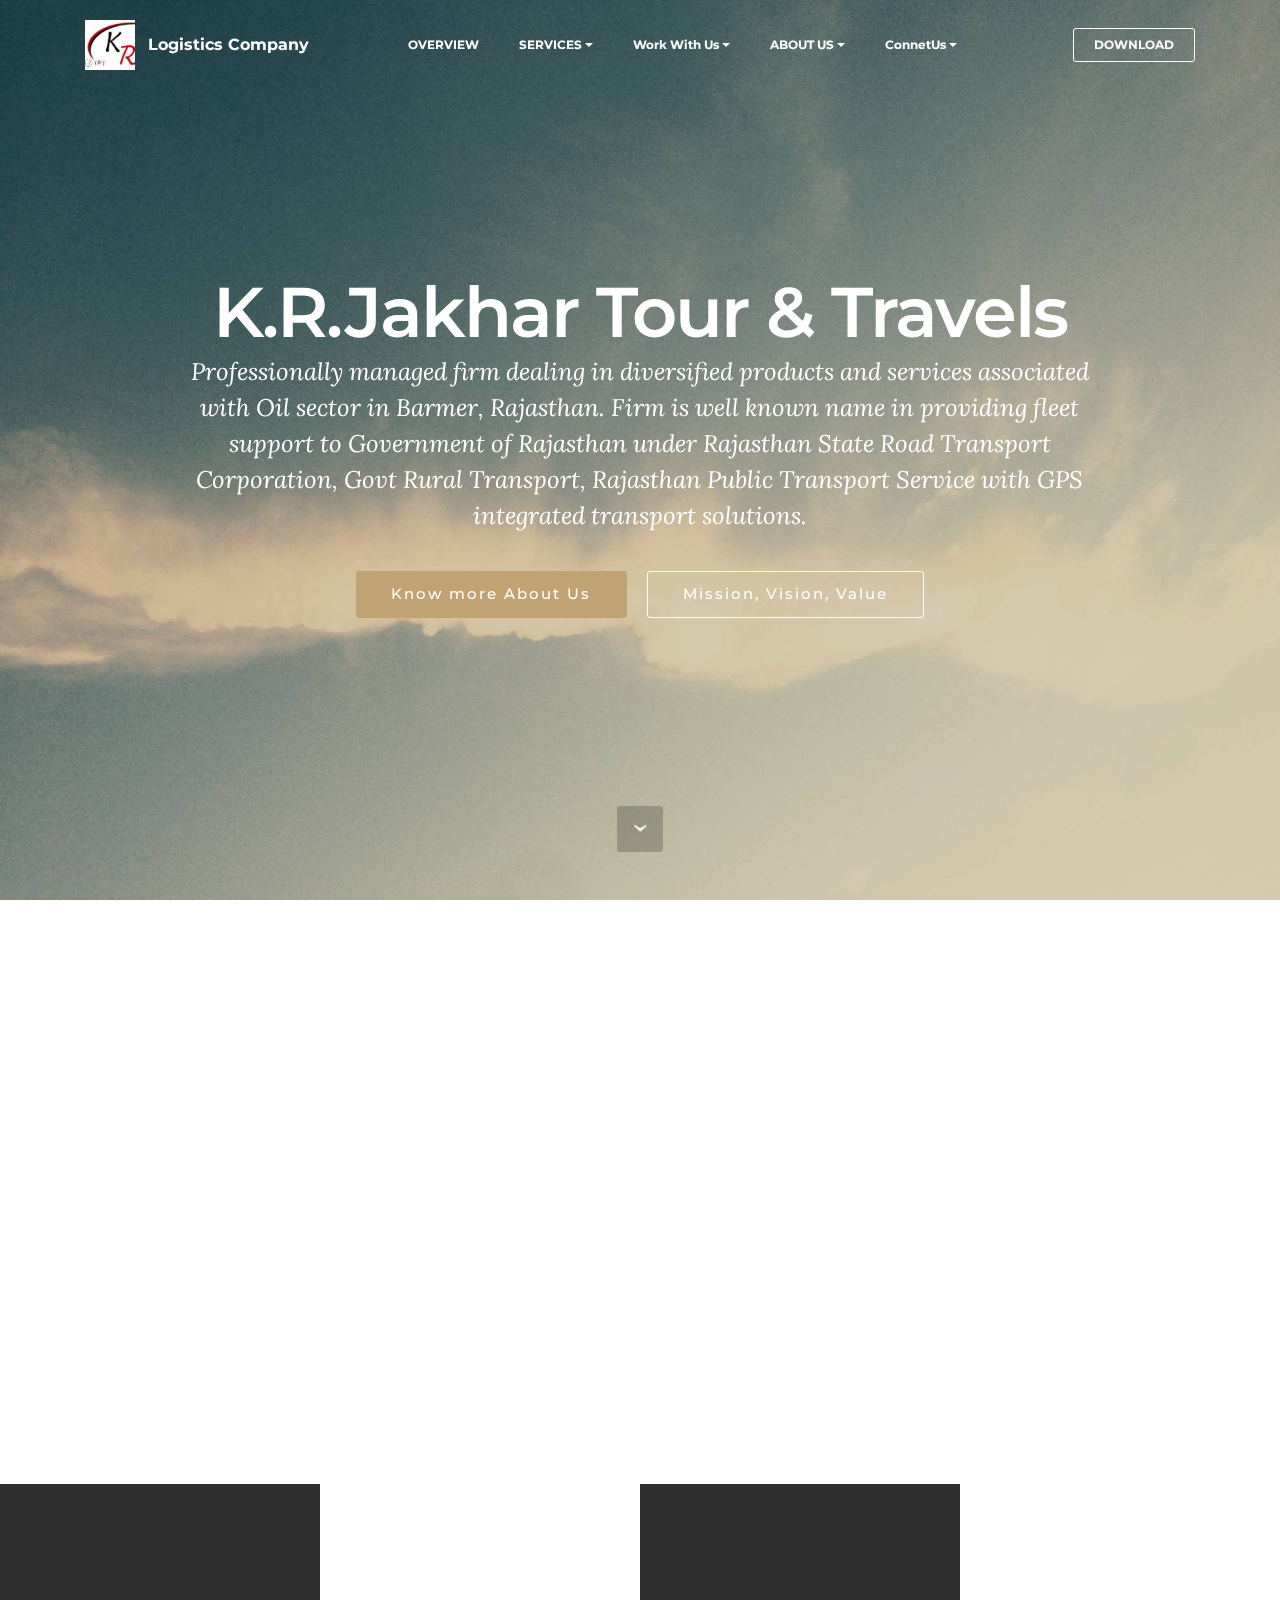
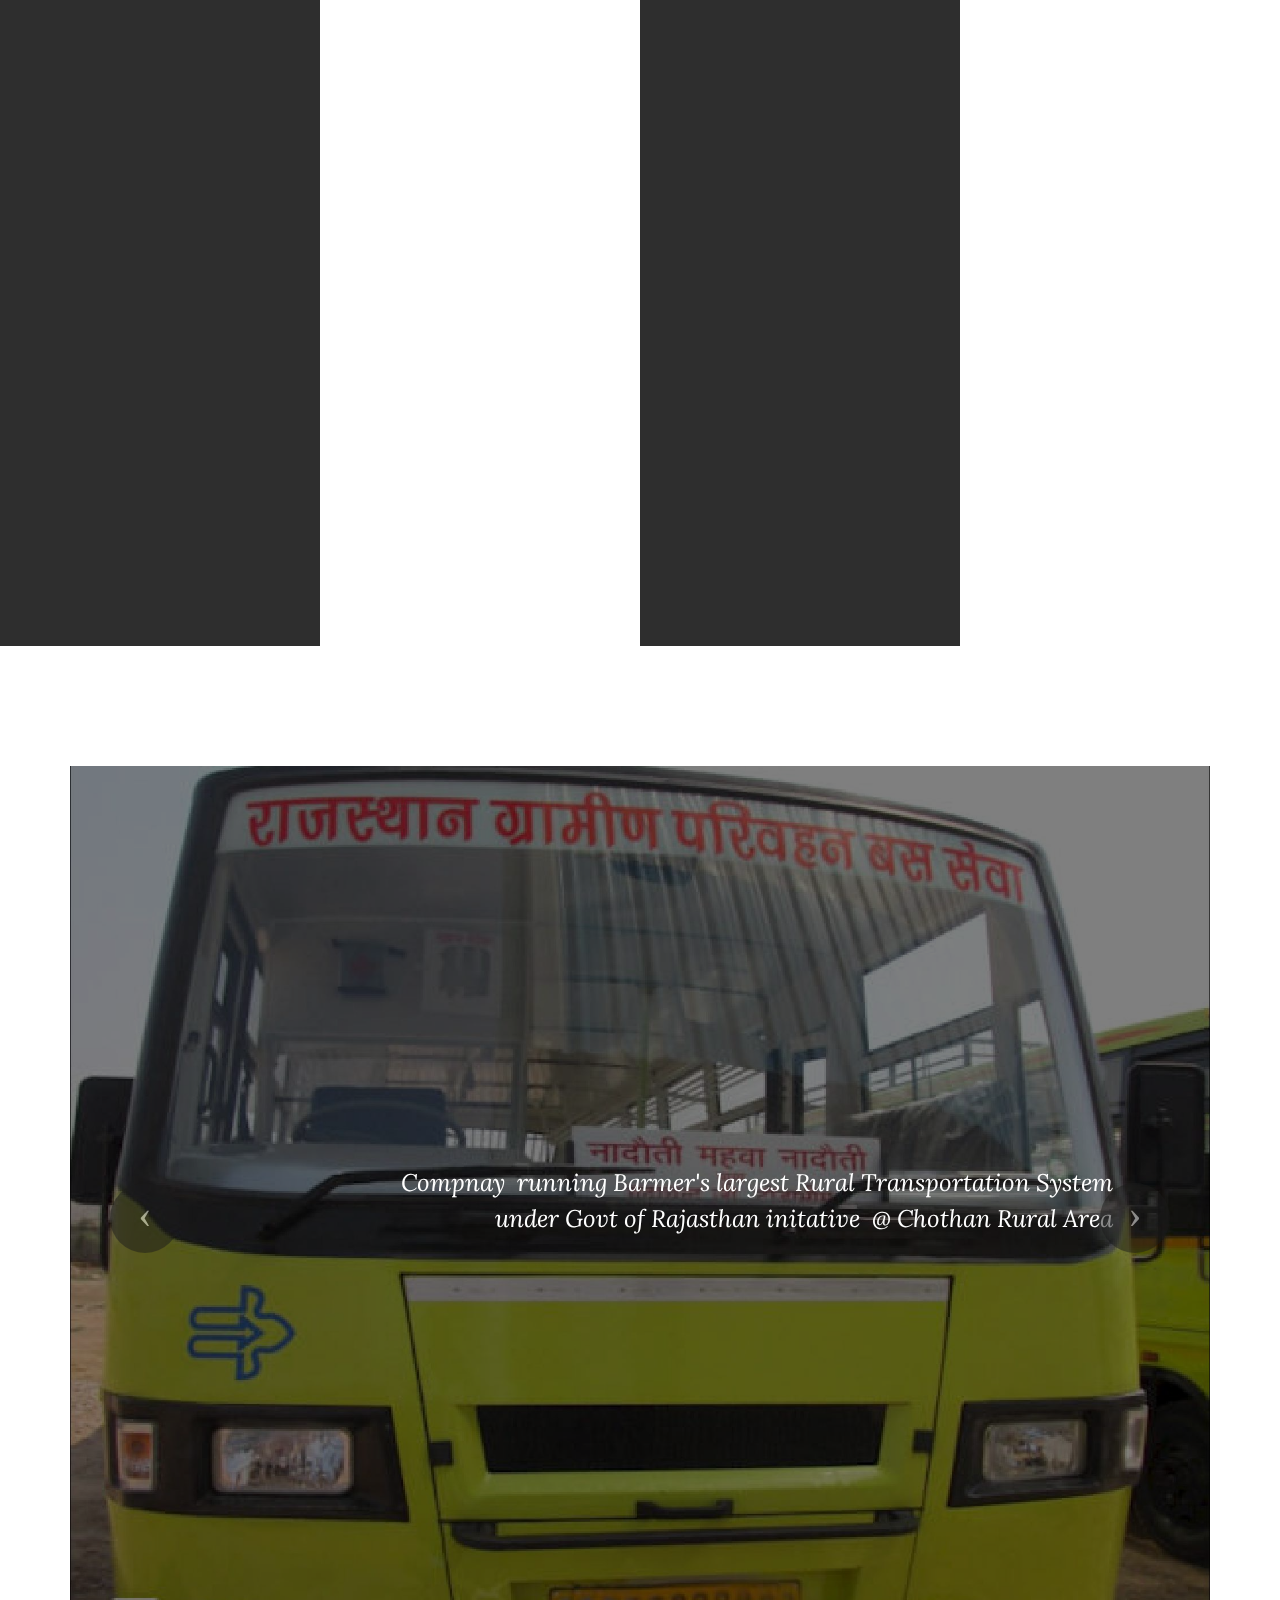
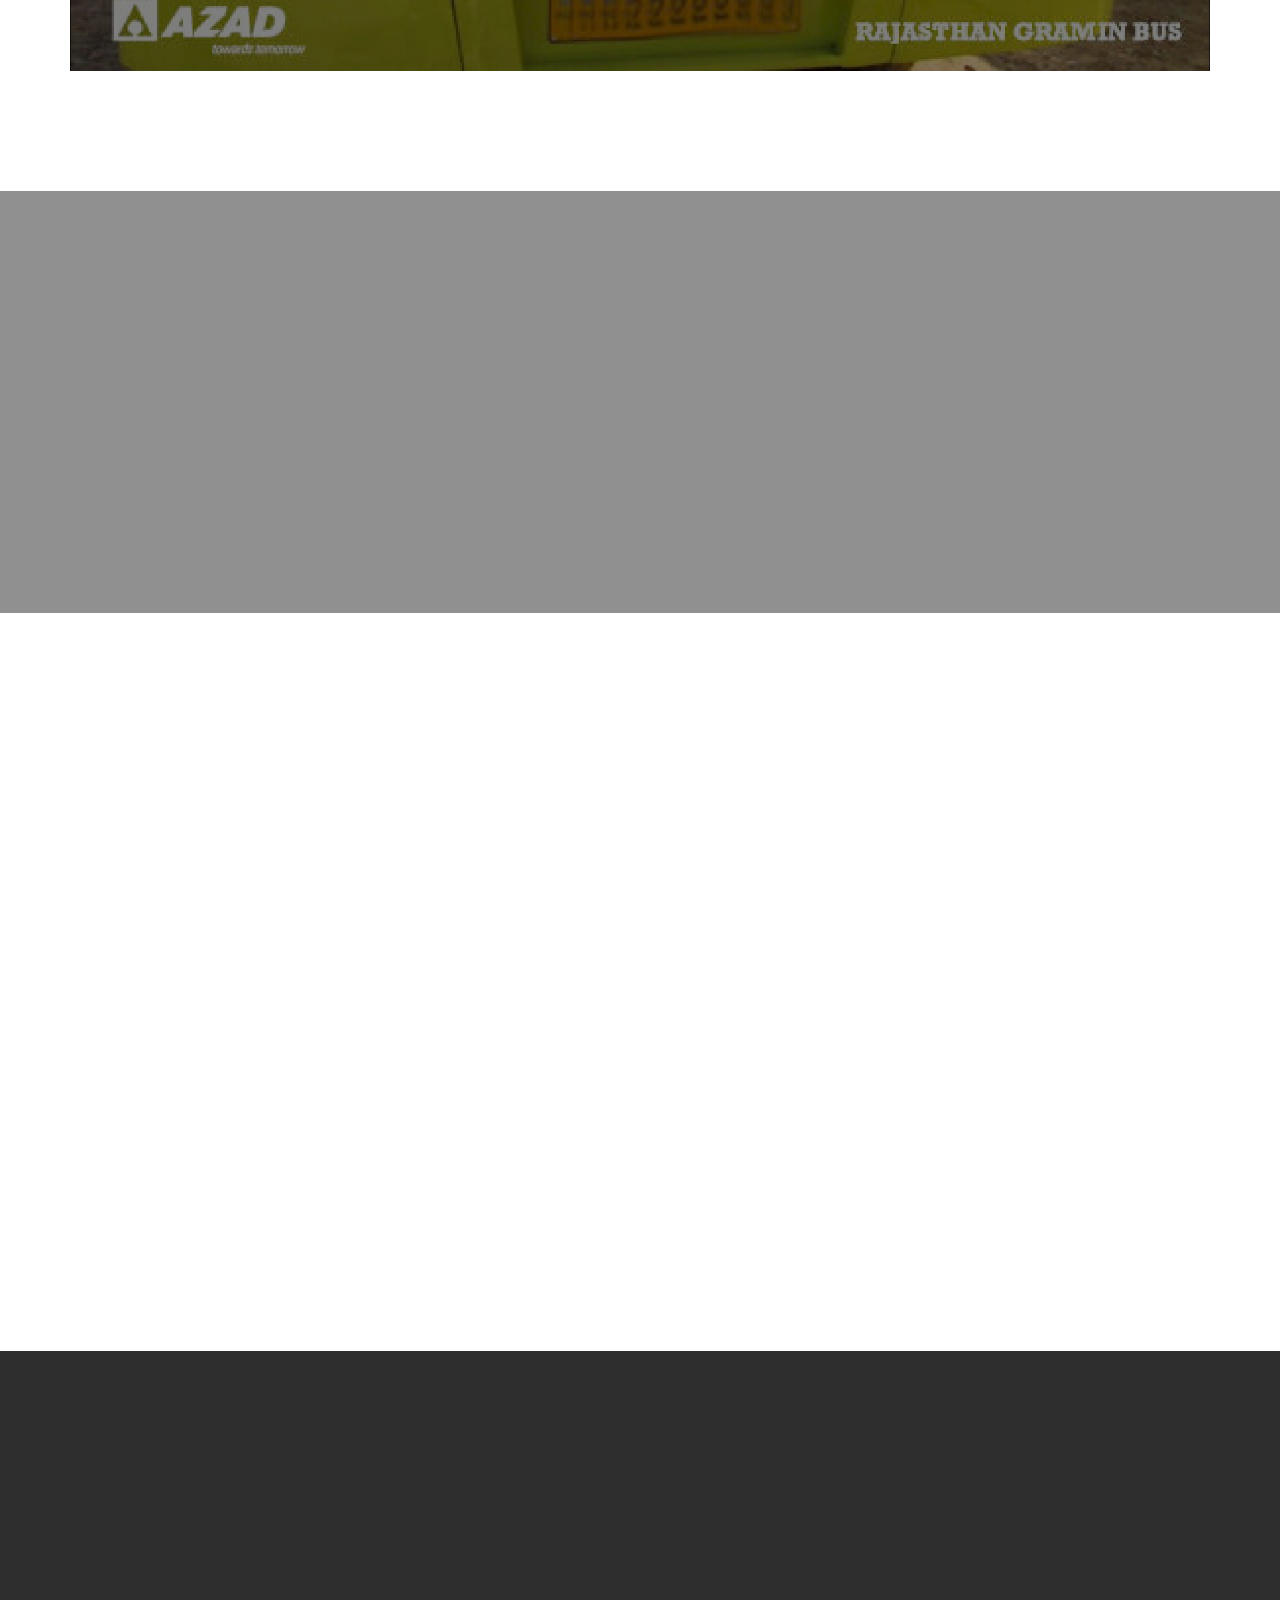
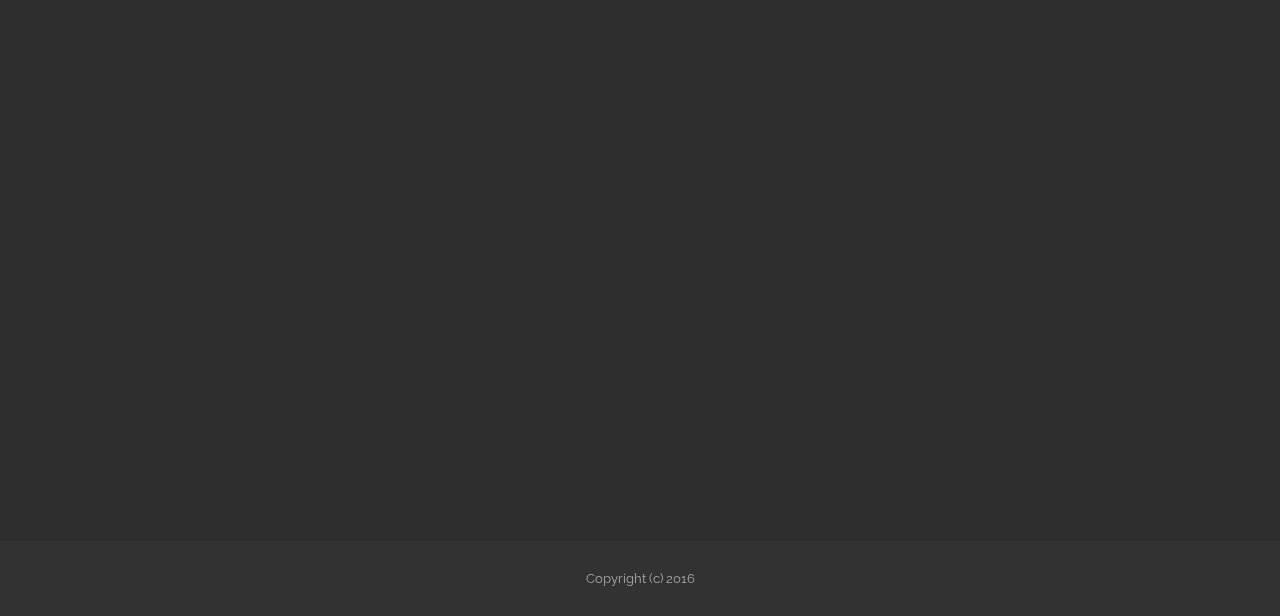
<file: index.html>
<!DOCTYPE html>
<html>
<head>
  <!-- Site made with Mobirise Website Builder v3.11.1, https://mobirise.com -->
  <meta charset="UTF-8">
  <meta http-equiv="X-UA-Compatible" content="IE=edge">
  <meta name="generator" content="Mobirise v3.11.1, mobirise.com">
  <meta name="viewport" content="width=device-width, initial-scale=1">
  <link rel="shortcut icon" href="assets/images/companylogo-128x128.jpg" type="image/x-icon">
  <meta name="description" content="">
  
  <link rel="stylesheet" href="https://fonts.googleapis.com/css?family=Lora:400,700,400italic,700italic&amp;subset=latin">
  <link rel="stylesheet" href="https://fonts.googleapis.com/css?family=Montserrat:400,700">
  <link rel="stylesheet" href="https://fonts.googleapis.com/css?family=Raleway:100,100i,200,200i,300,300i,400,400i,500,500i,600,600i,700,700i,800,800i,900,900i">
  <link rel="stylesheet" href="assets/bootstrap-material-design-font/css/material.css">
  <link rel="stylesheet" href="assets/tether/tether.min.css">
  <link rel="stylesheet" href="assets/bootstrap/css/bootstrap.min.css">
  <link rel="stylesheet" href="assets/animate.css/animate.min.css">
  <link rel="stylesheet" href="assets/dropdown/css/style.css">
  <link rel="stylesheet" href="assets/socicon/css/styles.css">
  <link rel="stylesheet" href="assets/theme/css/style.css">
  <link rel="stylesheet" href="assets/mobirise/css/mbr-additional.css" type="text/css">
  
  
  
</head>
<body>
<section id="menu-e">

    <nav class="navbar navbar-dropdown bg-color transparent navbar-fixed-top">
        <div class="container">

            <div class="mbr-table">
                <div class="mbr-table-cell">

                    <div class="navbar-brand">
                        <a href="index.html#features3-3" class="navbar-logo"><img src="assets/images/companylogo-128x128.jpg" alt="Mobirise"></a>
                        <a class="navbar-caption" href="index.html#features1-4">Logistics Company</a>
                    </div>

                </div>
                <div class="mbr-table-cell">

                    <button class="navbar-toggler pull-xs-right hidden-md-up" type="button" data-toggle="collapse" data-target="#exCollapsingNavbar">
                        <div class="hamburger-icon"></div>
                    </button>

                    <ul class="nav-dropdown collapse pull-xs-right nav navbar-nav navbar-toggleable-sm" id="exCollapsingNavbar"><li class="nav-item"><a class="nav-link link" href="index.html#slider3-1">OVERVIEW</a></li><li class="nav-item dropdown"><a class="nav-link link dropdown-toggle" data-toggle="dropdown-submenu" href="index.html#features3-3" aria-expanded="false">SERVICES</a><div class="dropdown-menu"><a class="dropdown-item" href="index.html#features3-3">Transportation Vehicle Rental Services</a><a class="dropdown-item" href="index.html#features3-3">Shuttle Services</a><a class="dropdown-item" href="index.html#features3-3">Catering Services<br></a><a class="dropdown-item" href="index.html#features3-3">Bunk Labor Accommodation<br></a><a class="dropdown-item" href="index.html#features1-4">ManPower Services</a><a class="dropdown-item" href="index.html#features1-4">Supplier Services</a><a class="dropdown-item" href="index.html#features1-4">Consulting Services</a><a class="dropdown-item" href="index.html#features1-4">Bouncer Services</a></div></li><li class="nav-item dropdown"><a class="nav-link link dropdown-toggle" data-toggle="dropdown-submenu" href="https://mobirise.com/" aria-expanded="false">Work With Us</a><div class="dropdown-menu"><a class="dropdown-item" href="https://krjakhartravels.sharepoint.com/SitePages/Home.aspx" target="_blank">SharePointSite</a><a class="dropdown-item" href="https://mobirise.com/"></a><a class="dropdown-item" href="https://krjakhartravels-my.sharepoint.com/personal/mukesh_choudhary_jakhartravel_com/_layouts/15/guestaccess.aspx?folderid=0b420998935b3436ebfb97f2ac4613a99&amp;authkey=AVPcGx3TpxnIYiuoPTVgSR8" target="_blank">DetailedPresentation</a><a class="dropdown-item" href="https://krjakhartravels.sharepoint.com/Partners/SitePages/Home.aspx" target="_blank">LoginToInternalSite</a></div></li><li class="nav-item dropdown"><a class="nav-link link dropdown-toggle" href="#top" aria-expanded="false" data-toggle="dropdown-submenu">ABOUT US</a><div class="dropdown-menu"><a class="dropdown-item" href="AboutUs.html">About Team</a><a class="dropdown-item" href="AboutUs.html#features7-13">Mission, Vision, Value</a><a class="dropdown-item" href="#">CSR Initatives</a></div></li><li class="nav-item dropdown open"><a class="nav-link link dropdown-toggle" href="https://mobirise.com/" aria-expanded="true" data-toggle="dropdown-submenu">ConnetUs</a><div class="dropdown-menu"><a class="dropdown-item" href="index.html#form1-j" target="_blank">Write to Us</a><a class="dropdown-item" href="#bottom" target="_blank">Locate Office</a><a class="dropdown-item" href="https://www.facebook.com/krjakhartravels/" target="_blank">FaceBook</a><a class="dropdown-item" href="https://twitter.com/raj23281" target="_blank">Twitter</a><a class="dropdown-item" href="https://www.youtube.com/channel/UCVW-s_fy1m4qkXg-7IgFr6A" target="_blank">YouTube</a><a class="dropdown-item" href="SocialMedia.html" target="_blank">OurSocialMediaPage</a></div></li><li class="nav-item"><a class="nav-link link" href="https://mobirise.com/" aria-expanded="false"></a></li><li class="nav-item"><a class="nav-link link" href="https://mobirise.com/" aria-expanded="false"></a></li><li class="nav-item nav-btn"><a class="nav-link btn btn-white btn-white-outline" href="https://krjakhartravels-my.sharepoint.com/personal/mukesh_choudhary_jakhartravel_com/_layouts/15/guestaccess.aspx?folderid=0b420998935b3436ebfb97f2ac4613a99&amp;authkey=AVPcGx3TpxnIYiuoPTVgSR8">DOWNLOAD</a></li></ul>
                    <button hidden="" class="navbar-toggler navbar-close" type="button" data-toggle="collapse" data-target="#exCollapsingNavbar">
                        <div class="close-icon"></div>
                    </button>

                </div>
            </div>

        </div>
    </nav>

</section>

<section class="engine"><a rel="external" href="https://mobirise.com">Mobirise Site Maker</a></section><section class="mbr-section mbr-section-hero mbr-section-full mbr-parallax-background mbr-section-with-arrow mbr-after-navbar" id="header1-x" style="background-image: url(assets/images/jumbotron.jpg);">

    

    <div class="mbr-table-cell">

        <div class="container">
            <div class="row">
                <div class="mbr-section col-md-10 col-md-offset-1 text-xs-center">

                    <h1 class="mbr-section-title display-1">K.R.Jakhar Tour &amp; Travels</h1>
                    <p class="mbr-section-lead lead">Professionally managed firm dealing in diversified products and services associated with Oil sector in Barmer, Rajasthan. Firm is well known name in providing fleet support to Government of Rajasthan under Rajasthan State Road Transport Corporation, Govt Rural Transport, Rajasthan Public Transport Service with GPS integrated transport solutions.<br></p>
                    <div class="mbr-section-btn"><a class="btn btn-lg btn-primary" href="AboutUs.html">Know more About Us</a> <a class="btn btn-lg btn-white btn-white-outline" href="AboutUs.html">Mission, Vision, Value</a></div>
                </div>
            </div>
        </div>
    </div>

    <div class="mbr-arrow mbr-arrow-floating" aria-hidden="true"><a href="#features3-3"><i class="mbr-arrow-icon"></i></a></div>

</section>

<section class="mbr-cards mbr-section mbr-section-nopadding" id="features3-3" style="background-color: rgb(255, 255, 255);">

    

    <div class="mbr-cards-row row">
        <div class="mbr-cards-col col-xs-12 col-lg-3" style="padding-top: 80px; padding-bottom: 80px;">
            <div class="container">
              <div class="card cart-block">
                  <div class="card-img"><img src="assets/images/transportation-vehicle-rental-services-600x315.jpg" class="card-img-top"></div>
                  <div class="card-block">
                    <h4 class="card-title">Transportation Vehicle Rental Services</h4>
                    
                    <p class="card-text">We render unbeatable Transport Vehicle Rental Services high on demand among the clients. The transportation arrangements is available for Hydraulic Crane, forklift, Trailers and Trucks.&nbsp;</p>
                    
                    </div>
                </div>
            </div>
        </div>
        <div class="mbr-cards-col col-xs-12 col-lg-3" style="padding-top: 80px; padding-bottom: 80px;">
            <div class="container">
                <div class="card cart-block">
                    <div class="card-img"><img src="assets/images/shuttle-service-600x318.jpg" class="card-img-top"></div>
                    <div class="card-block">
                        <h4 class="card-title">Shuttle Services</h4>
                        
                        <p class="card-text">We partner with you to customize a solution that fits your transportation needs, while delivering the highest levels of safety, customer service and quality. We offer Campus Transit Service, AirPort Shuttles, Corporate Shuttles, Employee Shuttles, Hotels &amp; Attraction Shuttles.</p>
                        
                    </div>
                </div>
            </div>
        </div>
        <div class="mbr-cards-col col-xs-12 col-lg-3" style="padding-top: 80px; padding-bottom: 80px;">
            <div class="container">
                <div class="card cart-block">
                    <div class="card-img"><img src="assets/images/catering-services-600x318.jpg" class="card-img-top"></div>
                    <div class="card-block">
                        <h4 class="card-title">Catering  Service</h4>
                        
                        <p class="card-text">We have emerged as one of the most reputed destinations for availing high class Catering Services. The service is available for all kinds of personal or corporate occasions.</p>
                        
                    </div>
                </div>
            </div>
        </div>
        <div class="mbr-cards-col col-xs-12 col-lg-3" style="padding-top: 80px; padding-bottom: 80px;">
            <div class="container">
                <div class="card cart-block">
                    <div class="card-img"><img src="assets/images/bunk-labor-accommodation-600x316.jpg" class="card-img-top"></div>
                    <div class="card-block">
                        <h4 class="card-title">Bunk Labor Accommodation</h4>
                        
                        <p class="card-text">We have tie up’s for Portable Bunk House at the site of work and ensure help in setting up yard for company operation including Security Operations. We can provide insulated shelter for accommodation of Labor within short period at any remote location in Barmer District.</p>
                        
                    </div>
                </div>
            </div>
        </div>
        
        
    </div>
</section>

<section class="mbr-cards mbr-section mbr-section-nopadding" id="features1-4" style="background-color: rgb(255, 255, 255);">

        

    <div class="mbr-cards-row row striped">

        <div class="mbr-cards-col col-xs-12 col-lg-3" style="padding-top: 80px; padding-bottom: 80px;">
            <div class="container">
                <div class="card cart-block">
                    <div class="card-img"><img src="assets/images/manpower-services-600x318.jpg" class="card-img-top"></div>
                    <div class="card-block">
                        <h4 class="card-title">ManPower Services</h4>
                        
                        <p class="card-text">We render reliable Manpower Services for our clients. Our Service is offered for the recruitment of: Unskilled/skilled labors, Electrician, A/C technicians, Security Personnel and Admin Officers.Our Labor worked with oil industry in this area &nbsp;and is already aware of Tubular/Well/Oil Industry equipment’s and there safety majors . We ensure Fire/Industry Safty session too.This give us edge in our offerings<br> </p>
                        
                    </div>
                </div>
            </div>
        </div>
        <div class="mbr-cards-col col-xs-12 col-lg-3" style="padding-top: 80px; padding-bottom: 80px;">
            <div class="container">
                <div class="card cart-block">
                    <div class="card-img"><img src="assets/images/supplier-services-600x263.jpg" class="card-img-top"></div>
                    <div class="card-block">
                        <h4 class="card-title">Supplier Services</h4>
                        
                        <p class="card-text">As we operate from Barmer and are well aware of local market, we can ensure good price and effective supplier service from Area.</p>
                        
                    </div>
                </div>
            </div>
        </div>
        <div class="mbr-cards-col col-xs-12 col-lg-3" style="padding-top: 80px; padding-bottom: 80px;">
            <div class="container">
                <div class="card cart-block">
                    <div class="card-img"><img src="assets/images/coworkers.jpg" class="card-img-top"></div>
                    <div class="card-block">
                        <h4 class="card-title">Consulting Services</h4>
                        
                        <p class="card-text">We are backed by team of highly qualified professionals who are experts in respective domains.  </p>
                        
                    </div>
                </div>
            </div>
        </div>
        <div class="mbr-cards-col col-xs-12 col-lg-3" style="padding-top: 80px; padding-bottom: 80px;">
            <div class="container">
                <div class="card cart-block">
                    <div class="card-img"><img src="assets/images/bouncers-600x356.jpg" class="card-img-top"></div>
                    <div class="card-block">
                        <h4 class="card-title">Bouncer Services</h4>
                        
                        <p class="card-text">We provide bouncers to &nbsp;corporate teams and business industries. The prime aim of the company is to step on the ladder of success which is untouched by security providers. Everybody dreams for big and the best, same concept applies to the facilities we hire from others. Our objective is to serve you with best ever Bouncer services that can make you fulfilled with grace.&nbsp;</p>
                        
                    </div>
                </div>
            </div>
        </div>
        
        
    </div>
</section>

<section class="mbr-slider mbr-section mbr-section__container carousel slide mbr-section-nopadding" data-ride="carousel" data-keyboard="false" data-wrap="true" data-pause="false" data-interval="5000" id="slider3-1" style="background-color: rgb(255, 255, 255);">
    <div class=" container boxed-slider" style="padding-top: 120px; padding-bottom: 120px;">
        <div>
            <div>
                
                <div class="carousel-inner" role="listbox">
                    <div class="mbr-section mbr-section-hero carousel-item dark center active" data-bg-video-slide="false">
                        <div class="mbr-table-cell">
                            <div class="mbr-overlay"></div>
                            <div class="container-slide">
                                <img src="assets/images/gramin-seva-2000x1588.jpg">
                                <div class="row">
                                    <div class="col-md-8 col-md-offset-3 text-xs-right">
                                        <h2 class="mbr-section-title display-1"></h2>
                                        <p class="mbr-section-lead lead">Compnay &nbsp;running Barmer's largest Rural Transportation System under Govt of Rajasthan initative &nbsp;@ Chothan Rural Area</p>

                                        
                                    </div>
                                </div>
                            </div>
                        </div>
                    </div><div class="mbr-section mbr-section-hero carousel-item dark center" data-bg-video-slide="false">
                        <div class="mbr-table-cell">
                            <div class="mbr-overlay"></div>
                            <div class="container-slide">
                                <img src="assets/images/gramin-seva-1-2000x1428.jpg">
                                <div class="row">
                                    <div class="col-md-8 col-md-offset-2 text-xs-center">
                                        
                                        <p class="mbr-section-lead lead">Rural Transport Management System @ Chothan, Barmer includes GPS integrated vehicle tracking, HandHeld Ticketing Machine, Vehicle Monitoring and Call Center Management&nbsp;</p>

                                        
                                    </div>
                                </div>
                            </div>
                        </div>
                    </div><div class="mbr-section mbr-section-hero carousel-item dark center" data-bg-video-slide="false">
                        <div class="mbr-table-cell">
                            <div class="mbr-overlay"></div>
                            <div class="container-slide">
                                <img src="assets/images/lokparivhanbus-2000x1260.jpg">
                                <div class="row">
                                    <div class="col-md-8 col-md-offset-3 text-xs-right">
                                        
                                        <p class="mbr-section-lead lead">We partner Rajasthan Lok Parivahan Sewa initative by Govt of Rajasthan with our few buses in Thar desert Area.</p>

                                        
                                    </div>
                                </div>
                            </div>
                        </div>
                    </div><div class="mbr-section mbr-section-hero carousel-item dark center" data-bg-video-slide="false">
                        <div class="mbr-table-cell">
                            <div class="mbr-overlay"></div>
                            <div class="container-slide">
                                <img src="assets/images/rsrtc-seva-2000x1234.jpg">
                                <div class="row">
                                    <div class="col-md-8 col-md-offset-2 text-xs-center">
                                        <h2 class="mbr-section-title display-1">Our group also involved in contract Buses operation under RSRTC</h2>
                                        

                                        
                                    </div>
                                </div>
                            </div>
                        </div>
                    </div><div class="mbr-section mbr-section-hero carousel-item dark center" data-bg-video-slide="false">
                        <div class="mbr-table-cell">
                            <div class="mbr-overlay"></div>
                            <div class="container-slide">
                                <img src="assets/images/bunk-labor-accommodation-2000x1055.jpg">
                                <div class="row">
                                    <div class="col-md-8 col-md-offset-3 text-xs-right">
                                        <h2 class="mbr-section-title display-1"></h2>
                                        <p class="mbr-section-lead lead">We help in setting up yard for company operation including Security Operations , Video Servilance</p>

                                        
                                    </div>
                                </div>
                            </div>
                        </div>
                    </div><div class="mbr-section mbr-section-hero carousel-item dark center" data-bg-video-slide="false">
                        <div class="mbr-table-cell">
                            <div class="mbr-overlay"></div>
                            <div class="container-slide">
                                <img src="assets/images/gramin-seva-2-2000x1500.jpg">
                                <div class="row">
                                    <div class="col-md-8 col-md-offset-3 text-xs-right">
                                        <h2 class="mbr-section-title display-1"></h2>
                                        <p class="mbr-section-lead lead">We help in you setting up your Bus Business with latest technology driven approch . You should not worry where ever your vehicles are !!! You are always reachable to them</p>

                                        
                                    </div>
                                </div>
                            </div>
                        </div>
                    </div><div class="mbr-section mbr-section-hero carousel-item dark center" data-bg-video-slide="false">
                        <div class="mbr-table-cell">
                            <div class="mbr-overlay"></div>
                            <div class="container-slide">
                                <img src="assets/images/krjakhar-trolla-2000x1125.jpg">
                                <div class="row">
                                    <div class="col-md-8 col-md-offset-3 text-xs-right">
                                        <h2 class="mbr-section-title display-1"></h2>
                                        <p class="mbr-section-lead lead"></p>

                                        
                                    </div>
                                </div>
                            </div>
                        </div>
                    </div>
                </div>

                <a data-app-prevent-settings="" class="left carousel-control" role="button" data-slide="prev" href="#slider3-1">
                    <span class="icon-prev" aria-hidden="true"></span>
                    <span class="sr-only">Previous</span>
                </a>
                <a data-app-prevent-settings="" class="right carousel-control" role="button" data-slide="next" href="#slider3-1">
                    <span class="icon-next" aria-hidden="true"></span>
                    <span class="sr-only">Next</span>
                </a>
            </div>
        </div>
    </div>
</section>

<section class="mbr-section article mbr-parallax-background" id="msg-box8-7" style="background-image: url(assets/images/desert.jpg); padding-top: 120px; padding-bottom: 120px;">

    <div class="mbr-overlay" style="opacity: 0.5; background-color: rgb(34, 34, 34);">
    </div>
    <div class="container">
        <div class="row">
            <div class="col-md-8 col-md-offset-2 text-xs-center">
                <h3 class="mbr-section-title display-2">कृपया प्रतीक्षा करें, हम विस्तृत सामग्री और हमारे प्रस्ताव के साथ आ रहे हैं</h3>
                <div class="lead"><p>Work with Fast growing company . Please fill Query form mentioned in "Partner with Us" and check more details @ Partner's Website</p></div>
                
            </div>
        </div>
    </div>

</section>

<section class="mbr-section" id="form1-j" style="background-color: rgb(255, 255, 255); padding-top: 120px; padding-bottom: 120px;">
    
    <div class="mbr-section mbr-section__container mbr-section__container--middle">
        <div class="container">
            <div class="row">
                <div class="col-xs-12 text-xs-center">
                    <h3 class="mbr-section-title display-2">CONTACT FORM</h3>
                    <small class="mbr-section-subtitle">Fill below mentioned contact form or send detailed query to mukesh.choudhary@jakhartravel.com</small>
                </div>
            </div>
        </div>
    </div>
    <div class="mbr-section mbr-section-nopadding">
        <div class="container">
            <div class="row">
                <div class="col-xs-12 col-lg-10 col-lg-offset-1" data-form-type="formoid">


                    <div data-form-alert="true">
                        <div hidden="" data-form-alert-success="true" class="alert alert-form alert-success text-xs-center">Thanks for filling out form! We will reach you shortly.</div>
                    </div>


                    <form action="https://mobirise.com/" method="post" data-form-title="CONTACT FORM">

                        <input type="hidden" value="uMbPGNpKRg59dInlJ4wJnn2XPEWBtX/PKifrmgyc1XpqOEtcF4Kw4kMEjm7kWxgO/enYmnwFkeOY+2Bw9aG+IZEkyNvfUjMi6XMIgu6K9I6JlWsUd6u1cyEW6npgDGWa" data-form-email="true">

                        <div class="row row-sm-offset">

                            <div class="col-xs-12 col-md-4">
                                <div class="form-group">
                                    <label class="form-control-label" for="form1-j-name">Name<span class="form-asterisk">*</span></label>
                                    <input type="text" class="form-control" name="name" required="" data-form-field="Name" id="form1-j-name">
                                </div>
                            </div>

                            <div class="col-xs-12 col-md-4">
                                <div class="form-group">
                                    <label class="form-control-label" for="form1-j-email">Email<span class="form-asterisk">*</span></label>
                                    <input type="email" class="form-control" name="email" required="" data-form-field="Email" id="form1-j-email">
                                </div>
                            </div>

                            <div class="col-xs-12 col-md-4">
                                <div class="form-group">
                                    <label class="form-control-label" for="form1-j-phone">Phone</label>
                                    <input type="tel" class="form-control" name="phone" data-form-field="Phone" id="form1-j-phone">
                                </div>
                            </div>

                        </div>

                        <div class="form-group">
                            <label class="form-control-label" for="form1-j-message">Message</label>
                            <textarea class="form-control" name="message" rows="7" data-form-field="Message" id="form1-j-message"></textarea>
                        </div>

                        <div><button type="submit" class="btn btn-primary">CONTACT US</button></div>

                    </form>
                </div>
            </div>
        </div>
    </div>
</section>

<section class="mbr-section mbr-section-md-padding" id="social-buttons4-s" style="background-color: rgb(46, 46, 46); padding-top: 90px; padding-bottom: 90px;">
    
    <div class="container">
        <div class="row">
            <div class="col-md-8 col-md-offset-2 text-xs-center">
                <h3 class="mbr-section-title display-2">FOLLOW US</h3>
                <div><a class="btn btn-social" title="Twitter" target="_blank" href="https://twitter.com/raj23281"><i class="socicon socicon-twitter"></i></a> <a class="btn btn-social" title="Facebook" target="_blank" href="https://www.facebook.com/krjakhartravels/"><i class="socicon socicon-facebook"></i></a> <a class="btn btn-social" title="Google+" target="_blank" href="https://plus.google.com/u/0/+Mobirise/posts"><i class="socicon socicon-googleplus"></i></a> <a class="btn btn-social" title="YouTube" target="_blank" href="https://www.youtube.com/channel/UCVW-s_fy1m4qkXg-7IgFr6A"><i class="socicon socicon-youtube"></i></a>    <a class="btn btn-social" title="LinkedIn" target="_blank" href="SocialMedia.html"><i class="socicon socicon-linkedin"></i></a> <a class="btn btn-social" title="VKontakte" target="_blank" href="SocialMedia.html"><i class="socicon socicon-vkontakte"></i></a> <a class="btn btn-social" title="Odnoklassniki" target="_blank" href="SocialMedia.html"><i class="socicon socicon-odnoklassniki"></i></a> </div>
            </div>
        </div>
    </div>
</section>

<section class="mbr-section mbr-section-md-padding mbr-footer footer2" id="contacts2-t" style="background-color: rgb(46, 46, 46); padding-top: 90px; padding-bottom: 90px;">
    
    <div class="container">
        <div class="row">
            <div class="mbr-footer-content col-xs-12 col-md-3">
                <p><strong>Address</strong><br>K.R.Jakhar Tour &amp; Travels,<br>Behind Industrial Area, Kurla Road, Ram Nagar, Barmer,Rajasthan<br><br><br>
<strong>Contacts</strong><br>
Email: mukesh.choudhary@jakhartravel.com<br>
Phone: +91 9982282135/9982412135<br><br></p>
            </div>
            <div class="mbr-footer-content col-xs-12 col-md-3"></div>
            <div class="col-xs-12 col-md-6">
                <div class="mbr-map"><iframe frameborder="0" style="border:0" src="https://www.google.com/maps/embed/v1/place?key=AIzaSyA0Dx_boXQiwvdz8sJHoYeZNVTdoWONYkU&amp;q=place_id:ChIJ9epEqcQ6RDkRkNLVihFkTTs" allowfullscreen=""></iframe></div>
            </div>
        </div>
    </div>
</section>

<footer class="mbr-small-footer mbr-section mbr-section-nopadding" id="footer1-2" style="background-color: rgb(50, 50, 50); padding-top: 1.75rem; padding-bottom: 1.75rem;">
    
    <div class="container">
        <p class="text-xs-center">Copyright (c) 2016</p>
    </div>
</footer>


  <script src="assets/web/assets/jquery/jquery.min.js"></script>
  <script src="assets/tether/tether.min.js"></script>
  <script src="assets/bootstrap/js/bootstrap.min.js"></script>
  <script src="assets/smooth-scroll/SmoothScroll.js"></script>
  <script src="assets/jarallax/jarallax.js"></script>
  <script src="assets/viewportChecker/jquery.viewportchecker.js"></script>
  <script src="assets/bootstrap-carousel-swipe/bootstrap-carousel-swipe.js"></script>
  <script src="assets/dropdown/js/script.min.js"></script>
  <script src="assets/touchSwipe/jquery.touchSwipe.min.js"></script>
  <script src="assets/theme/js/script.js"></script>
  <script src="assets/formoid/formoid.min.js"></script>
  
  
  <input name="animation" type="hidden">
  </body>
</html>
</file>
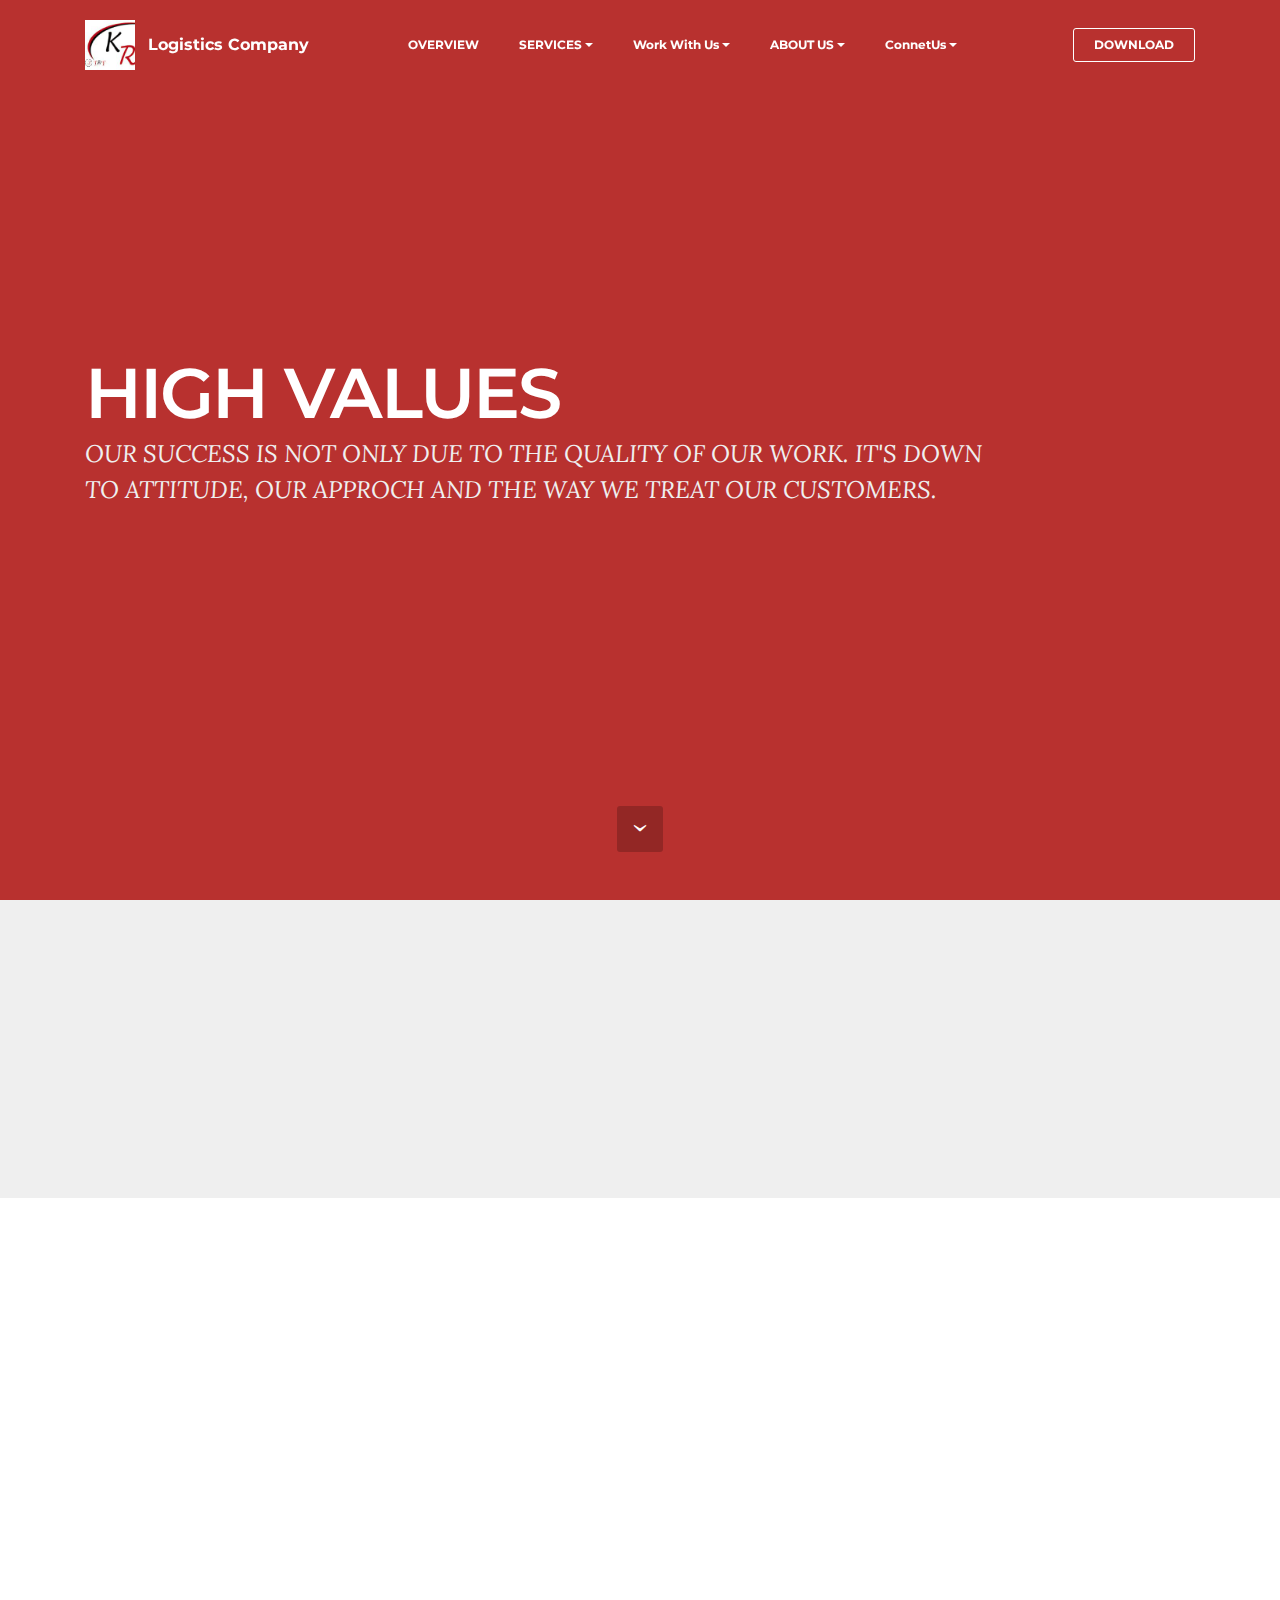
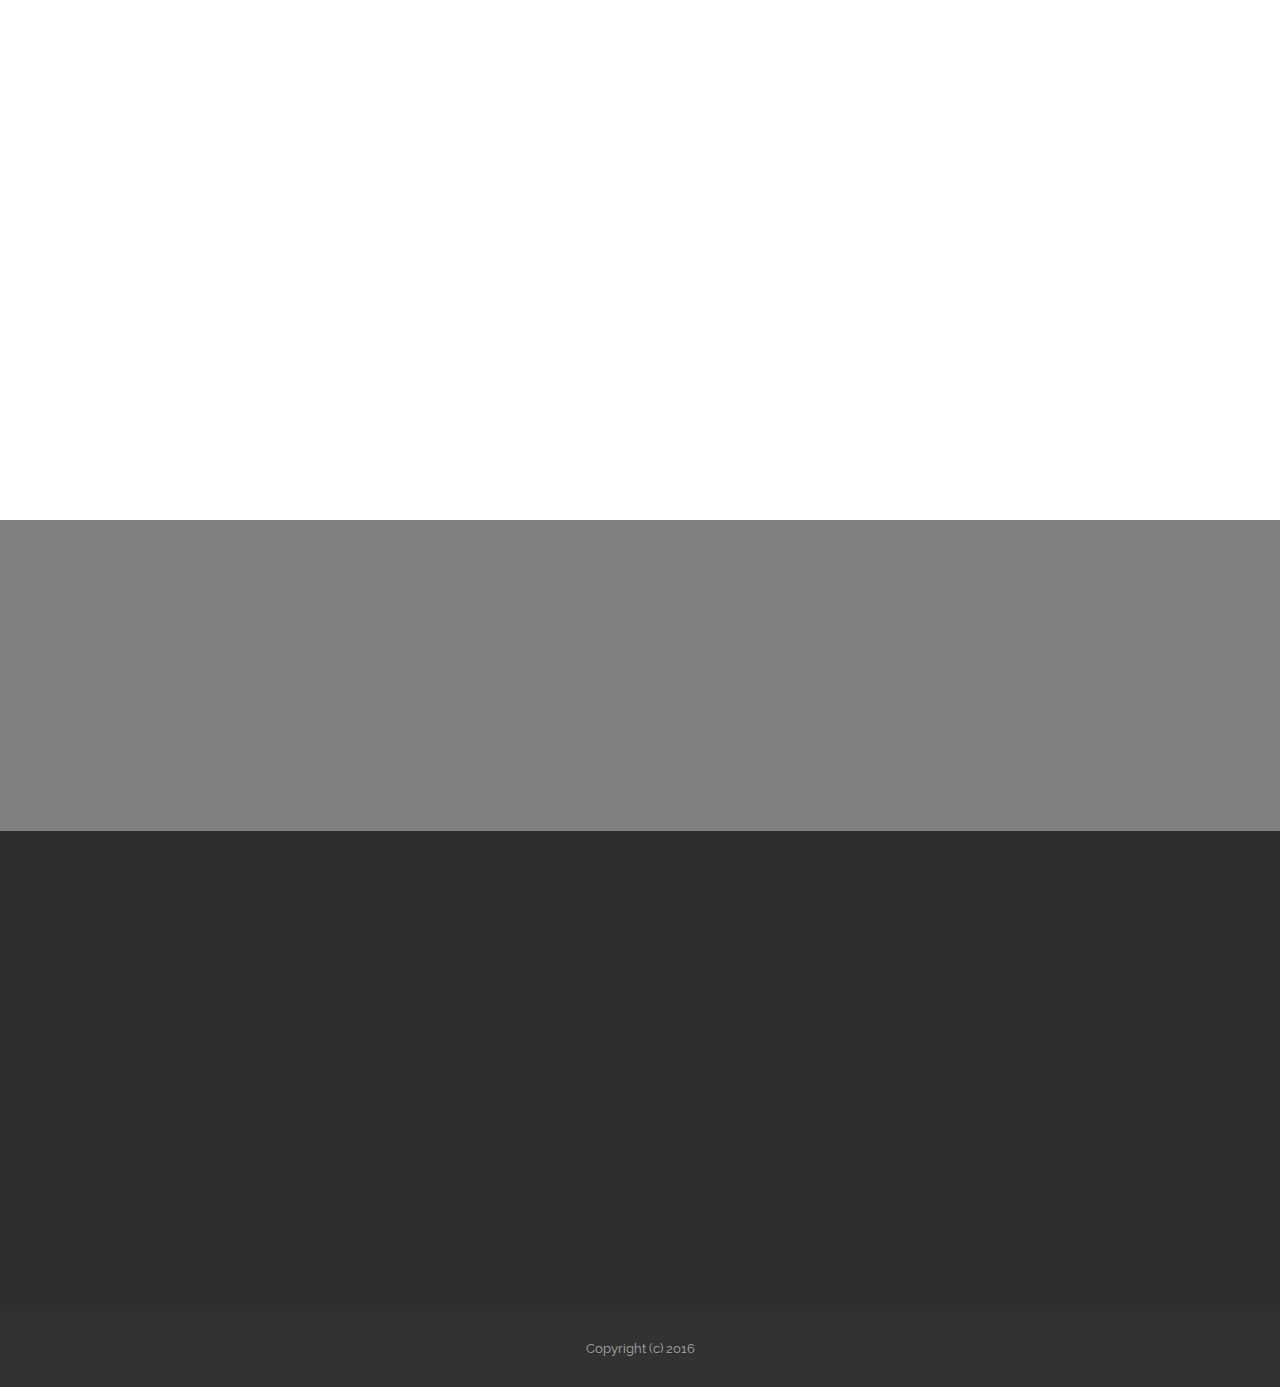
<file: AboutUs.html>
<!DOCTYPE html>
<html>
<head>
  <!-- Site made with Mobirise Website Builder v3.11.1, https://mobirise.com -->
  <meta charset="UTF-8">
  <meta http-equiv="X-UA-Compatible" content="IE=edge">
  <meta name="generator" content="Mobirise v3.11.1, mobirise.com">
  <meta name="viewport" content="width=device-width, initial-scale=1">
  <link rel="shortcut icon" href="assets/images/companylogo-128x128.jpg" type="image/x-icon">
  <meta name="description" content="Web Page Creator Description">
  <title>AboutUs</title>
  <link rel="stylesheet" href="https://fonts.googleapis.com/css?family=Lora:400,700,400italic,700italic&amp;subset=latin">
  <link rel="stylesheet" href="https://fonts.googleapis.com/css?family=Montserrat:400,700">
  <link rel="stylesheet" href="https://fonts.googleapis.com/css?family=Raleway:100,100i,200,200i,300,300i,400,400i,500,500i,600,600i,700,700i,800,800i,900,900i">
  <link rel="stylesheet" href="assets/bootstrap-material-design-font/css/material.css">
  <link rel="stylesheet" href="assets/et-line-font-plugin/style.css">
  <link rel="stylesheet" href="assets/tether/tether.min.css">
  <link rel="stylesheet" href="assets/bootstrap/css/bootstrap.min.css">
  <link rel="stylesheet" href="assets/animate.css/animate.min.css">
  <link rel="stylesheet" href="assets/dropdown/css/style.css">
  <link rel="stylesheet" href="assets/theme/css/style.css">
  <link rel="stylesheet" href="assets/mobirise/css/mbr-additional.css" type="text/css">
  
  
  
</head>
<body>
<section id="menu-v">

    <nav class="navbar navbar-dropdown bg-color transparent navbar-fixed-top">
        <div class="container">

            <div class="mbr-table">
                <div class="mbr-table-cell">

                    <div class="navbar-brand">
                        <a href="index.html#features3-3" class="navbar-logo"><img src="assets/images/companylogo-128x128.jpg" alt="Mobirise"></a>
                        <a class="navbar-caption" href="index.html#features1-4">Logistics Company</a>
                    </div>

                </div>
                <div class="mbr-table-cell">

                    <button class="navbar-toggler pull-xs-right hidden-md-up" type="button" data-toggle="collapse" data-target="#exCollapsingNavbar">
                        <div class="hamburger-icon"></div>
                    </button>

                    <ul class="nav-dropdown collapse pull-xs-right nav navbar-nav navbar-toggleable-sm" id="exCollapsingNavbar"><li class="nav-item"><a class="nav-link link" href="index.html#slider3-1">OVERVIEW</a></li><li class="nav-item dropdown"><a class="nav-link link dropdown-toggle" data-toggle="dropdown-submenu" href="index.html#features3-3" aria-expanded="false">SERVICES</a><div class="dropdown-menu"><a class="dropdown-item" href="index.html#features3-3">Transportation Vehicle Rental Services</a><a class="dropdown-item" href="index.html#features3-3">Shuttle Services</a><a class="dropdown-item" href="index.html#features3-3">Catering Services<br></a><a class="dropdown-item" href="index.html#features3-3">Bunk Labor Accommodation<br></a><a class="dropdown-item" href="index.html#features1-4">ManPower Services</a><a class="dropdown-item" href="index.html#features1-4">Supplier Services</a><a class="dropdown-item" href="index.html#features1-4">Consulting Services</a><a class="dropdown-item" href="index.html#features1-4">Bouncer Services</a></div></li><li class="nav-item dropdown"><a class="nav-link link dropdown-toggle" data-toggle="dropdown-submenu" href="https://mobirise.com/" aria-expanded="false">Work With Us</a><div class="dropdown-menu"><a class="dropdown-item" href="https://krjakhartravels.sharepoint.com/SitePages/Home.aspx" target="_blank">SharePointSite</a><a class="dropdown-item" href="https://mobirise.com/"></a><a class="dropdown-item" href="https://krjakhartravels-my.sharepoint.com/personal/mukesh_choudhary_jakhartravel_com/_layouts/15/guestaccess.aspx?folderid=0b420998935b3436ebfb97f2ac4613a99&amp;authkey=AVPcGx3TpxnIYiuoPTVgSR8" target="_blank">DetailedPresentation</a><a class="dropdown-item" href="https://krjakhartravels.sharepoint.com/Partners/SitePages/Home.aspx" target="_blank">LoginToInternalSite</a></div></li><li class="nav-item dropdown"><a class="nav-link link dropdown-toggle" href="#top" aria-expanded="false" data-toggle="dropdown-submenu">ABOUT US</a><div class="dropdown-menu"><a class="dropdown-item" href="AboutUs.html">About Team</a><a class="dropdown-item" href="AboutUs.html#features7-13">Mission, Vision, Value</a><a class="dropdown-item" href="#">CSR Initatives</a></div></li><li class="nav-item dropdown open"><a class="nav-link link dropdown-toggle" href="https://mobirise.com/" aria-expanded="true" data-toggle="dropdown-submenu">ConnetUs</a><div class="dropdown-menu"><a class="dropdown-item" href="index.html#form1-j" target="_blank">Write to Us</a><a class="dropdown-item" href="#bottom" target="_blank">Locate Office</a><a class="dropdown-item" href="https://www.facebook.com/krjakhartravels/" target="_blank">FaceBook</a><a class="dropdown-item" href="https://twitter.com/raj23281" target="_blank">Twitter</a><a class="dropdown-item" href="https://www.youtube.com/channel/UCVW-s_fy1m4qkXg-7IgFr6A" target="_blank">YouTube</a><a class="dropdown-item" href="SocialMedia.html" target="_blank">OurSocialMediaPage</a></div></li><li class="nav-item"><a class="nav-link link" href="https://mobirise.com/" aria-expanded="false"></a></li><li class="nav-item"><a class="nav-link link" href="https://mobirise.com/" aria-expanded="false"></a></li><li class="nav-item nav-btn"><a class="nav-link btn btn-white btn-white-outline" href="https://krjakhartravels-my.sharepoint.com/personal/mukesh_choudhary_jakhartravel_com/_layouts/15/guestaccess.aspx?folderid=0b420998935b3436ebfb97f2ac4613a99&amp;authkey=AVPcGx3TpxnIYiuoPTVgSR8">DOWNLOAD</a></li></ul>
                    <button hidden="" class="navbar-toggler navbar-close" type="button" data-toggle="collapse" data-target="#exCollapsingNavbar">
                        <div class="close-icon"></div>
                    </button>

                </div>
            </div>

        </div>
    </nav>

</section>

<section class="engine"><a rel="external" href="https://mobirise.com">Mobirise</a></section><section class="mbr-section mbr-section-hero mbr-section-full mbr-section-with-arrow mbr-after-navbar" id="header5-12" style="background-color: rgb(184, 49, 47);">

    

    <div class="mbr-table-cell">

        <div class="container">
            <div class="row">
                <div class="mbr-section col-md-10">

                    <h1 class="mbr-section-title display-1">HIGH VALUES</h1>
                    <p class="mbr-section-lead lead">OUR SUCCESS IS NOT ONLY DUE TO THE QUALITY OF OUR WORK. IT'S DOWN TO ATTITUDE, OUR APPROCH AND THE WAY WE TREAT OUR CUSTOMERS.</p>
                    
                </div>
            </div>
        </div>
    </div>

    <div class="mbr-arrow mbr-arrow-floating" aria-hidden="true"><a href="#features7-13"><i class="mbr-arrow-icon"></i></a></div>

</section>

<section class="mbr-cards mbr-section mbr-section-nopadding" id="features7-13" style="background-color: rgb(239, 239, 239);">

    

    <div class="mbr-cards-row row">
        <div class="mbr-cards-col col-xs-12 col-lg-3" style="padding-top: 80px; padding-bottom: 80px;">
            <div class="container">
                <div class="card cart-block">
                    
                    <div class="card-block">
                        <h4 class="card-title">FOCUS</h4>
                        
                        <p class="card-text">We have a 100% commitment to making all our offerings the best they can possibly be, no matter what it takes to get there.</p>
                        
                    </div>
                </div>
            </div>
        </div>
        <div class="mbr-cards-col col-xs-12 col-lg-3" style="padding-top: 80px; padding-bottom: 80px;">
            <div class="container">
                <div class="card cart-block">
                    
                    <div class="card-block">
                        <h4 class="card-title">PASSION</h4>
                        
                        <p class="card-text">Our desire to produce good work runs deep - that's what lets us handle every customer or project with fresh energy and enthusiasm.</p>
                        
                    </div>
                </div>
          </div>
        </div>
        <div class="mbr-cards-col col-xs-12 col-lg-3" style="padding-top: 80px; padding-bottom: 80px;">
            <div class="container">
                <div class="card cart-block">
                    
                    <div class="card-block">
                        <h4 class="card-title">EMPATHY</h4>
                        
                        <p class="card-text">While we share our knowledge and experience, we listen hard to understand your business and your needs.</p>
                        
                    </div>
                </div>
            </div>
        </div>
        <div class="mbr-cards-col col-xs-12 col-lg-3" style="padding-top: 80px; padding-bottom: 80px;">
            <div class="container">
                <div class="card cart-block">
                    
                    <div class="card-block">
                        <h4 class="card-title">TEAM WORK</h4>
                        
                        <p class="card-text">We are imoted with you in the drive to get the best from your project- think of us as extra members of your team with all the skills you need.</p>
                        
                    </div>
                </div>
            </div>
        </div>
        
        
    </div>
</section>

<section class="mbr-section" id="testimonials1-10" style="background-color: rgb(255, 255, 255); padding-top: 120px; padding-bottom: 120px;">

    

        <div class="mbr-section mbr-section__container mbr-section__container--middle">
            <div class="container">
                <div class="row">
                    <div class="col-xs-12 text-xs-center">
                        <h3 class="mbr-section-title display-2">About Team</h3>
                        <small class="mbr-section-subtitle"></small>
                    </div>
                </div>
            </div>
        </div>


    <div class="mbr-testimonials mbr-section mbr-section-nopadding">
        <div class="container">
            <div class="row">

                <div class="col-xs-12 col-lg-4">

                    <div class="mbr-testimonial card mbr-testimonial-lg">
                        <div class="card-block"><p>Mukesh is a co-founder and Director. He's graduated from MDSU . An innovative thinker, always love to integrate technology in his business model. His idea's always helped us improving and saving cost.&nbsp;</p><p>You could describe Mukesh as a Biker, Fun lover, Player.</p></div>
                        <div class="mbr-author card-footer">
                            <div class="mbr-author-img"><a href="#bottom"><img src="assets/images/mukesh2-148x160.jpg" class="img-circle"></a></div>
                            <div class="mbr-author-name">Mukesh Choudhary</div>
                            <small class="mbr-author-desc">Director</small>
                        </div>
                    </div>
                </div><div class="col-xs-12 col-lg-4">

                    <div class="mbr-testimonial card mbr-testimonial-lg">
                        <div class="card-block"><p>Kesa Ram is a co-founder. He's is Problem &nbsp;crusher for team. When you are in challenging business like &nbsp;Transportation industry, You need lot more . </p><p>You could describe Mr. Kesha as a Speed lover, passionate about Jeeps and Bullet Bike.</p></div>
                        <div class="mbr-author card-footer">
                            <div class="mbr-author-img"><a href="#bottom"><img src="assets/images/kesa-ram-124x160.jpg" class="img-circle"></a></div>
                            <div class="mbr-author-name">Kesa Ram&nbsp;</div>
                            <small class="mbr-author-desc">Partner</small>
                        </div>
                    </div>
                </div><div class="col-xs-12 col-lg-4">

                    <div class="mbr-testimonial card mbr-testimonial-lg">
                        <div class="card-block"><p>Smt. Ganga is co-founder and our insperaton tank.&nbsp;</p><p>You could describe Mrs Ganga as a regligious book lover, love participating in Social &amp; Regligious Activites.</p></div>
                        <div class="mbr-author card-footer">
                            <div class="mbr-author-img"><a href="#bottom"><img src="assets/images/genidevi-119x160.jpg" class="img-circle"></a></div>
                            <div class="mbr-author-name">Smt Ganga</div>
                            <small class="mbr-author-desc">Partner</small>
                        </div>
                    </div>
                </div>

            </div>

        </div>

    </div>

</section>

<section class="mbr-section mbr-parallax-background" id="content5-15" style="background-image: url(assets/images/teamwork-hands-small2-2000x840.jpg); padding-top: 120px; padding-bottom: 120px;">

    <div class="mbr-overlay" style="opacity: 0.5; background-color: rgb(0, 0, 0);">
    </div>

    <div class="container">
        <h3 class="mbr-section-title display-2"><p><span style="line-height: 1.1;">We do not stand any where without ALL THE GREAT PEOPLE WORK WITH US DAY IN DAY OUT (Our Real Leader's) &nbsp;</span></p></h3>
        <div class="lead"></div>
    </div>

</section>

<section class="mbr-section mbr-section-md-padding mbr-footer footer2" id="contacts2-w" style="background-color: rgb(46, 46, 46); padding-top: 90px; padding-bottom: 90px;">
    
    <div class="container">
        <div class="row">
            <div class="mbr-footer-content col-xs-12 col-md-3">
                <p><strong>Address</strong><br>K.R.Jakhar Tour &amp; Travels,<br>Behind Industrial Area, Kurla Road, Ram Nagar, Barmer,Rajasthan<br><br><br>
<strong>Contacts</strong><br>
Email: mukesh.choudhary@jakhartravel.com<br>
Phone: +91 9982282135/9982412135<br><br></p>
            </div>
            <div class="mbr-footer-content col-xs-12 col-md-3"></div>
            <div class="col-xs-12 col-md-6">
                <div class="mbr-map"><iframe frameborder="0" style="border:0" src="https://www.google.com/maps/embed/v1/place?key=AIzaSyA0Dx_boXQiwvdz8sJHoYeZNVTdoWONYkU&amp;q=place_id:ChIJ9epEqcQ6RDkRkNLVihFkTTs" allowfullscreen=""></iframe></div>
            </div>
        </div>
    </div>
</section>

<footer class="mbr-small-footer mbr-section mbr-section-nopadding" id="footer1-u" style="background-color: rgb(50, 50, 50); padding-top: 1.75rem; padding-bottom: 1.75rem;">
    
    <div class="container">
        <p class="text-xs-center">Copyright (c) 2016</p>
    </div>
</footer>


  <script src="assets/web/assets/jquery/jquery.min.js"></script>
  <script src="assets/tether/tether.min.js"></script>
  <script src="assets/bootstrap/js/bootstrap.min.js"></script>
  <script src="assets/smooth-scroll/SmoothScroll.js"></script>
  <script src="assets/viewportChecker/jquery.viewportchecker.js"></script>
  <script src="assets/jarallax/jarallax.js"></script>
  <script src="assets/dropdown/js/script.min.js"></script>
  <script src="assets/touchSwipe/jquery.touchSwipe.min.js"></script>
  <script src="assets/theme/js/script.js"></script>
  
  
  <input name="animation" type="hidden">
  </body>
</html>
</file>
<file: assets/bootstrap-material-design-font/css/material.css>
@font-face {
  font-family: 'Material-Design-Icons';
  src: url('../fonts/Material-Design-Icons.eot?3ocs8m');
  src: url('../fonts/Material-Design-Icons.eot?#iefix3ocs8m') format('embedded-opentype'), url('../fonts/Material-Design-Icons.woff?3ocs8m') format('woff'), url('../fonts/Material-Design-Icons.ttf?3ocs8m') format('truetype'), url('../fonts/Material-Design-Icons.svg?3ocs8m#Material-Design-Icons') format('svg');
  font-weight: normal;
  font-style: normal;
}
[class^="mdi-"],
[class*="mdi-"] {
  speak: none;
  display: inline-block;
  font-style: normal;
  font-variant:normal;
  font-weight:normal;
  /*font-size:24px;*/
  line-height:1;
  font-family:'Material-Design-Icons' !important;
  text-rendering: auto;
  
  -webkit-font-smoothing: antialiased;
  -moz-osx-font-smoothing: grayscale;
  -webkit-transform: translate(0, 0);
      -ms-transform: translate(0, 0);
          transform: translate(0, 0);
}
[class^="mdi-"]:before,
[class*="mdi-"]:before {
  display: inline-block;
  speak: none;
  text-decoration: inherit;
}
[class^="mdi-"].pull-left,
[class*="mdi-"].pull-left {
  margin-right: .3em;
}
[class^="mdi-"].pull-right,
[class*="mdi-"].pull-right {
  margin-left: .3em;
}
[class^="mdi-"].mdi-lg:before,
[class*="mdi-"].mdi-lg:before,
[class^="mdi-"].mdi-lg:after,
[class*="mdi-"].mdi-lg:after {
  font-size: 1.33333333em;
  line-height: 0.75em;
  vertical-align: -15%;
}
[class^="mdi-"].mdi-2x:before,
[class*="mdi-"].mdi-2x:before,
[class^="mdi-"].mdi-2x:after,
[class*="mdi-"].mdi-2x:after {
  font-size: 2em;
}
[class^="mdi-"].mdi-3x:before,
[class*="mdi-"].mdi-3x:before,
[class^="mdi-"].mdi-3x:after,
[class*="mdi-"].mdi-3x:after {
  font-size: 3em;
}
[class^="mdi-"].mdi-4x:before,
[class*="mdi-"].mdi-4x:before,
[class^="mdi-"].mdi-4x:after,
[class*="mdi-"].mdi-4x:after {
  font-size: 4em;
}
[class^="mdi-"].mdi-5x:before,
[class*="mdi-"].mdi-5x:before,
[class^="mdi-"].mdi-5x:after,
[class*="mdi-"].mdi-5x:after {
  font-size: 5em;
}
[class^="mdi-device-signal-cellular-"]:after,
[class^="mdi-device-battery-"]:after,
[class^="mdi-device-battery-charging-"]:after,
[class^="mdi-device-signal-cellular-connected-no-internet-"]:after,
[class^="mdi-device-signal-wifi-"]:after,
[class^="mdi-device-signal-wifi-statusbar-not-connected"]:after,
.mdi-device-network-wifi:after {
  opacity: .3;
  position: absolute;
  left: 0;
  top: 0;
  z-index: 1;
  display: inline-block;
  speak: none;
  text-decoration: inherit;
}
[class^="mdi-device-signal-cellular-"]:after {
  content: "\e758";
}
[class^="mdi-device-battery-"]:after {
  content: "\e735";
}
[class^="mdi-device-battery-charging-"]:after {
  content: "\e733";
}
[class^="mdi-device-signal-cellular-connected-no-internet-"]:after {
  content: "\e75d";
}
[class^="mdi-device-signal-wifi-"]:after,
.mdi-device-network-wifi:after {
  content: "\e765";
}
[class^="mdi-device-signal-wifi-statusbasr-not-connected"]:after {
  content: "\e8f7";
}
.mdi-device-signal-cellular-off:after,
.mdi-device-signal-cellular-null:after,
.mdi-device-signal-cellular-no-sim:after,
.mdi-device-signal-wifi-off:after,
.mdi-device-signal-wifi-4-bar:after,
.mdi-device-signal-cellular-4-bar:after,
.mdi-device-battery-alert:after,
.mdi-device-signal-cellular-connected-no-internet-4-bar:after,
.mdi-device-battery-std:after,
.mdi-device-battery-full .mdi-device-battery-unknown:after {
  content: "";
}
.mdi-fw {
  width: 1.28571429em;
  text-align: center;
}
.mdi-ul {
  padding-left: 0;
  margin-left: 2.14285714em;
  list-style-type: none;
}
.mdi-ul > li {
  position: relative;
}
.mdi-li {
  position: absolute;
  left: -2.14285714em;
  width: 2.14285714em;
  top: 0.14285714em;
  text-align: center;
}
.mdi-li.mdi-lg {
  left: -1.85714286em;
}
.mdi-border {
  padding: .2em .25em .15em;
  border: solid 0.08em #eeeeee;
  border-radius: .1em;
}
.mdi-spin {
  -webkit-animation: mdi-spin 2s infinite linear;
  animation: mdi-spin 2s infinite linear;
  -webkit-transform-origin: 50% 50%;
  -ms-transform-origin: 50% 50%;
      transform-origin: 50% 50%;
}
.mdi-pulse {
  -webkit-animation: mdi-spin 1s steps(8) infinite;
  animation: mdi-spin 1s steps(8) infinite;
  -webkit-transform-origin: 50% 50%;
  -ms-transform-origin: 50% 50%;
      transform-origin: 50% 50%;
}
@-webkit-keyframes mdi-spin {
  0% {
    -webkit-transform: rotate(0deg);
    transform: rotate(0deg);
  }
  100% {
    -webkit-transform: rotate(359deg);
    transform: rotate(359deg);
  }
}
@keyframes mdi-spin {
  0% {
    -webkit-transform: rotate(0deg);
    transform: rotate(0deg);
  }
  100% {
    -webkit-transform: rotate(359deg);
    transform: rotate(359deg);
  }
}
.mdi-rotate-90 {
  filter: progid:DXImageTransform.Microsoft.BasicImage(rotation=1);
  -webkit-transform: rotate(90deg);
  -ms-transform: rotate(90deg);
  transform: rotate(90deg);
}
.mdi-rotate-180 {
  filter: progid:DXImageTransform.Microsoft.BasicImage(rotation=2);
  -webkit-transform: rotate(180deg);
  -ms-transform: rotate(180deg);
  transform: rotate(180deg);
}
.mdi-rotate-270 {
  filter: progid:DXImageTransform.Microsoft.BasicImage(rotation=3);
  -webkit-transform: rotate(270deg);
  -ms-transform: rotate(270deg);
  transform: rotate(270deg);
}
.mdi-flip-horizontal {
  filter: progid:DXImageTransform.Microsoft.BasicImage(rotation=0, mirror=1);
  -webkit-transform: scale(-1, 1);
  -ms-transform: scale(-1, 1);
  transform: scale(-1, 1);
}
.mdi-flip-vertical {
  filter: progid:DXImageTransform.Microsoft.BasicImage(rotation=2, mirror=1);
  -webkit-transform: scale(1, -1);
  -ms-transform: scale(1, -1);
  transform: scale(1, -1);
}
:root .mdi-rotate-90,
:root .mdi-rotate-180,
:root .mdi-rotate-270,
:root .mdi-flip-horizontal,
:root .mdi-flip-vertical {
  -webkit-filter: none;
          filter: none;
}
.mdi-stack {
  position: relative;
  display: inline-block;
  width: 2em;
  height: 2em;
  line-height: 2em;
  vertical-align: middle;
}
.mdi-stack-1x,
.mdi-stack-2x {
  position: absolute;
  left: 0;
  width: 100%;
  text-align: center;
}
.mdi-stack-1x {
  line-height: inherit;
}
.mdi-stack-2x {
  font-size: 2em;
}
.mdi-inverse {
  color: #ffffff;
}
/* Start Icons */
.mdi-action-3d-rotation:before {
  content: "\e600";
}
.mdi-action-accessibility:before {
  content: "\e601";
}
.mdi-action-account-balance-wallet:before {
  content: "\e602";
}
.mdi-action-account-balance:before {
  content: "\e603";
}
.mdi-action-account-box:before {
  content: "\e604";
}
.mdi-action-account-child:before {
  content: "\e605";
}
.mdi-action-account-circle:before {
  content: "\e606";
}
.mdi-action-add-shopping-cart:before {
  content: "\e607";
}
.mdi-action-alarm-add:before {
  content: "\e608";
}
.mdi-action-alarm-off:before {
  content: "\e609";
}
.mdi-action-alarm-on:before {
  content: "\e60a";
}
.mdi-action-alarm:before {
  content: "\e60b";
}
.mdi-action-android:before {
  content: "\e60c";
}
.mdi-action-announcement:before {
  content: "\e60d";
}
.mdi-action-aspect-ratio:before {
  content: "\e60e";
}
.mdi-action-assessment:before {
  content: "\e60f";
}
.mdi-action-assignment-ind:before {
  content: "\e610";
}
.mdi-action-assignment-late:before {
  content: "\e611";
}
.mdi-action-assignment-return:before {
  content: "\e612";
}
.mdi-action-assignment-returned:before {
  content: "\e613";
}
.mdi-action-assignment-turned-in:before {
  content: "\e614";
}
.mdi-action-assignment:before {
  content: "\e615";
}
.mdi-action-autorenew:before {
  content: "\e616";
}
.mdi-action-backup:before {
  content: "\e617";
}
.mdi-action-book:before {
  content: "\e618";
}
.mdi-action-bookmark-outline:before {
  content: "\e619";
}
.mdi-action-bookmark:before {
  content: "\e61a";
}
.mdi-action-bug-report:before {
  content: "\e61b";
}
.mdi-action-cached:before {
  content: "\e61c";
}
.mdi-action-check-circle:before {
  content: "\e61d";
}
.mdi-action-class:before {
  content: "\e61e";
}
.mdi-action-credit-card:before {
  content: "\e61f";
}
.mdi-action-dashboard:before {
  content: "\e620";
}
.mdi-action-delete:before {
  content: "\e621";
}
.mdi-action-description:before {
  content: "\e622";
}
.mdi-action-dns:before {
  content: "\e623";
}
.mdi-action-done-all:before {
  content: "\e624";
}
.mdi-action-done:before {
  content: "\e625";
}
.mdi-action-event:before {
  content: "\e626";
}
.mdi-action-exit-to-app:before {
  content: "\e627";
}
.mdi-action-explore:before {
  content: "\e628";
}
.mdi-action-extension:before {
  content: "\e629";
}
.mdi-action-face-unlock:before {
  content: "\e62a";
}
.mdi-action-favorite-outline:before {
  content: "\e62b";
}
.mdi-action-favorite:before {
  content: "\e62c";
}
.mdi-action-find-in-page:before {
  content: "\e62d";
}
.mdi-action-find-replace:before {
  content: "\e62e";
}
.mdi-action-flip-to-back:before {
  content: "\e62f";
}
.mdi-action-flip-to-front:before {
  content: "\e630";
}
.mdi-action-get-app:before {
  content: "\e631";
}
.mdi-action-grade:before {
  content: "\e632";
}
.mdi-action-group-work:before {
  content: "\e633";
}
.mdi-action-help:before {
  content: "\e634";
}
.mdi-action-highlight-remove:before {
  content: "\e635";
}
.mdi-action-history:before {
  content: "\e636";
}
.mdi-action-home:before {
  content: "\e637";
}
.mdi-action-https:before {
  content: "\e638";
}
.mdi-action-info-outline:before {
  content: "\e639";
}
.mdi-action-info:before {
  content: "\e63a";
}
.mdi-action-input:before {
  content: "\e63b";
}
.mdi-action-invert-colors:before {
  content: "\e63c";
}
.mdi-action-label-outline:before {
  content: "\e63d";
}
.mdi-action-label:before {
  content: "\e63e";
}
.mdi-action-language:before {
  content: "\e63f";
}
.mdi-action-launch:before {
  content: "\e640";
}
.mdi-action-list:before {
  content: "\e641";
}
.mdi-action-lock-open:before {
  content: "\e642";
}
.mdi-action-lock-outline:before {
  content: "\e643";
}
.mdi-action-lock:before {
  content: "\e644";
}
.mdi-action-loyalty:before {
  content: "\e645";
}
.mdi-action-markunread-mailbox:before {
  content: "\e646";
}
.mdi-action-note-add:before {
  content: "\e647";
}
.mdi-action-open-in-browser:before {
  content: "\e648";
}
.mdi-action-open-in-new:before {
  content: "\e649";
}
.mdi-action-open-with:before {
  content: "\e64a";
}
.mdi-action-pageview:before {
  content: "\e64b";
}
.mdi-action-payment:before {
  content: "\e64c";
}
.mdi-action-perm-camera-mic:before {
  content: "\e64d";
}
.mdi-action-perm-contact-cal:before {
  content: "\e64e";
}
.mdi-action-perm-data-setting:before {
  content: "\e64f";
}
.mdi-action-perm-device-info:before {
  content: "\e650";
}
.mdi-action-perm-identity:before {
  content: "\e651";
}
.mdi-action-perm-media:before {
  content: "\e652";
}
.mdi-action-perm-phone-msg:before {
  content: "\e653";
}
.mdi-action-perm-scan-wifi:before {
  content: "\e654";
}
.mdi-action-picture-in-picture:before {
  content: "\e655";
}
.mdi-action-polymer:before {
  content: "\e656";
}
.mdi-action-print:before {
  content: "\e657";
}
.mdi-action-query-builder:before {
  content: "\e658";
}
.mdi-action-question-answer:before {
  content: "\e659";
}
.mdi-action-receipt:before {
  content: "\e65a";
}
.mdi-action-redeem:before {
  content: "\e65b";
}
.mdi-action-reorder:before {
  content: "\e65c";
}
.mdi-action-report-problem:before {
  content: "\e65d";
}
.mdi-action-restore:before {
  content: "\e65e";
}
.mdi-action-room:before {
  content: "\e65f";
}
.mdi-action-schedule:before {
  content: "\e660";
}
.mdi-action-search:before {
  content: "\e661";
}
.mdi-action-settings-applications:before {
  content: "\e662";
}
.mdi-action-settings-backup-restore:before {
  content: "\e663";
}
.mdi-action-settings-bluetooth:before {
  content: "\e664";
}
.mdi-action-settings-cell:before {
  content: "\e665";
}
.mdi-action-settings-display:before {
  content: "\e666";
}
.mdi-action-settings-ethernet:before {
  content: "\e667";
}
.mdi-action-settings-input-antenna:before {
  content: "\e668";
}
.mdi-action-settings-input-component:before {
  content: "\e669";
}
.mdi-action-settings-input-composite:before {
  content: "\e66a";
}
.mdi-action-settings-input-hdmi:before {
  content: "\e66b";
}
.mdi-action-settings-input-svideo:before {
  content: "\e66c";
}
.mdi-action-settings-overscan:before {
  content: "\e66d";
}
.mdi-action-settings-phone:before {
  content: "\e66e";
}
.mdi-action-settings-power:before {
  content: "\e66f";
}
.mdi-action-settings-remote:before {
  content: "\e670";
}
.mdi-action-settings-voice:before {
  content: "\e671";
}
.mdi-action-settings:before {
  content: "\e672";
}
.mdi-action-shop-two:before {
  content: "\e673";
}
.mdi-action-shop:before {
  content: "\e674";
}
.mdi-action-shopping-basket:before {
  content: "\e675";
}
.mdi-action-shopping-cart:before {
  content: "\e676";
}
.mdi-action-speaker-notes:before {
  content: "\e677";
}
.mdi-action-spellcheck:before {
  content: "\e678";
}
.mdi-action-star-rate:before {
  content: "\e679";
}
.mdi-action-stars:before {
  content: "\e67a";
}
.mdi-action-store:before {
  content: "\e67b";
}
.mdi-action-subject:before {
  content: "\e67c";
}
.mdi-action-supervisor-account:before {
  content: "\e67d";
}
.mdi-action-swap-horiz:before {
  content: "\e67e";
}
.mdi-action-swap-vert-circle:before {
  content: "\e67f";
}
.mdi-action-swap-vert:before {
  content: "\e680";
}
.mdi-action-system-update-tv:before {
  content: "\e681";
}
.mdi-action-tab-unselected:before {
  content: "\e682";
}
.mdi-action-tab:before {
  content: "\e683";
}
.mdi-action-theaters:before {
  content: "\e684";
}
.mdi-action-thumb-down:before {
  content: "\e685";
}
.mdi-action-thumb-up:before {
  content: "\e686";
}
.mdi-action-thumbs-up-down:before {
  content: "\e687";
}
.mdi-action-toc:before {
  content: "\e688";
}
.mdi-action-today:before {
  content: "\e689";
}
.mdi-action-track-changes:before {
  content: "\e68a";
}
.mdi-action-translate:before {
  content: "\e68b";
}
.mdi-action-trending-down:before {
  content: "\e68c";
}
.mdi-action-trending-neutral:before {
  content: "\e68d";
}
.mdi-action-trending-up:before {
  content: "\e68e";
}
.mdi-action-turned-in-not:before {
  content: "\e68f";
}
.mdi-action-turned-in:before {
  content: "\e690";
}
.mdi-action-verified-user:before {
  content: "\e691";
}
.mdi-action-view-agenda:before {
  content: "\e692";
}
.mdi-action-view-array:before {
  content: "\e693";
}
.mdi-action-view-carousel:before {
  content: "\e694";
}
.mdi-action-view-column:before {
  content: "\e695";
}
.mdi-action-view-day:before {
  content: "\e696";
}
.mdi-action-view-headline:before {
  content: "\e697";
}
.mdi-action-view-list:before {
  content: "\e698";
}
.mdi-action-view-module:before {
  content: "\e699";
}
.mdi-action-view-quilt:before {
  content: "\e69a";
}
.mdi-action-view-stream:before {
  content: "\e69b";
}
.mdi-action-view-week:before {
  content: "\e69c";
}
.mdi-action-visibility-off:before {
  content: "\e69d";
}
.mdi-action-visibility:before {
  content: "\e69e";
}
.mdi-action-wallet-giftcard:before {
  content: "\e69f";
}
.mdi-action-wallet-membership:before {
  content: "\e6a0";
}
.mdi-action-wallet-travel:before {
  content: "\e6a1";
}
.mdi-action-work:before {
  content: "\e6a2";
}
.mdi-alert-error:before {
  content: "\e6a3";
}
.mdi-alert-warning:before {
  content: "\e6a4";
}
.mdi-av-album:before {
  content: "\e6a5";
}
.mdi-av-closed-caption:before {
  content: "\e6a6";
}
.mdi-av-equalizer:before {
  content: "\e6a7";
}
.mdi-av-explicit:before {
  content: "\e6a8";
}
.mdi-av-fast-forward:before {
  content: "\e6a9";
}
.mdi-av-fast-rewind:before {
  content: "\e6aa";
}
.mdi-av-games:before {
  content: "\e6ab";
}
.mdi-av-hearing:before {
  content: "\e6ac";
}
.mdi-av-high-quality:before {
  content: "\e6ad";
}
.mdi-av-loop:before {
  content: "\e6ae";
}
.mdi-av-mic-none:before {
  content: "\e6af";
}
.mdi-av-mic-off:before {
  content: "\e6b0";
}
.mdi-av-mic:before {
  content: "\e6b1";
}
.mdi-av-movie:before {
  content: "\e6b2";
}
.mdi-av-my-library-add:before {
  content: "\e6b3";
}
.mdi-av-my-library-books:before {
  content: "\e6b4";
}
.mdi-av-my-library-music:before {
  content: "\e6b5";
}
.mdi-av-new-releases:before {
  content: "\e6b6";
}
.mdi-av-not-interested:before {
  content: "\e6b7";
}
.mdi-av-pause-circle-fill:before {
  content: "\e6b8";
}
.mdi-av-pause-circle-outline:before {
  content: "\e6b9";
}
.mdi-av-pause:before {
  content: "\e6ba";
}
.mdi-av-play-arrow:before {
  content: "\e6bb";
}
.mdi-av-play-circle-fill:before {
  content: "\e6bc";
}
.mdi-av-play-circle-outline:before {
  content: "\e6bd";
}
.mdi-av-play-shopping-bag:before {
  content: "\e6be";
}
.mdi-av-playlist-add:before {
  content: "\e6bf";
}
.mdi-av-queue-music:before {
  content: "\e6c0";
}
.mdi-av-queue:before {
  content: "\e6c1";
}
.mdi-av-radio:before {
  content: "\e6c2";
}
.mdi-av-recent-actors:before {
  content: "\e6c3";
}
.mdi-av-repeat-one:before {
  content: "\e6c4";
}
.mdi-av-repeat:before {
  content: "\e6c5";
}
.mdi-av-replay:before {
  content: "\e6c6";
}
.mdi-av-shuffle:before {
  content: "\e6c7";
}
.mdi-av-skip-next:before {
  content: "\e6c8";
}
.mdi-av-skip-previous:before {
  content: "\e6c9";
}
.mdi-av-snooze:before {
  content: "\e6ca";
}
.mdi-av-stop:before {
  content: "\e6cb";
}
.mdi-av-subtitles:before {
  content: "\e6cc";
}
.mdi-av-surround-sound:before {
  content: "\e6cd";
}
.mdi-av-timer:before {
  content: "\e6ce";
}
.mdi-av-video-collection:before {
  content: "\e6cf";
}
.mdi-av-videocam-off:before {
  content: "\e6d0";
}
.mdi-av-videocam:before {
  content: "\e6d1";
}
.mdi-av-volume-down:before {
  content: "\e6d2";
}
.mdi-av-volume-mute:before {
  content: "\e6d3";
}
.mdi-av-volume-off:before {
  content: "\e6d4";
}
.mdi-av-volume-up:before {
  content: "\e6d5";
}
.mdi-av-web:before {
  content: "\e6d6";
}
.mdi-communication-business:before {
  content: "\e6d7";
}
.mdi-communication-call-end:before {
  content: "\e6d8";
}
.mdi-communication-call-made:before {
  content: "\e6d9";
}
.mdi-communication-call-merge:before {
  content: "\e6da";
}
.mdi-communication-call-missed:before {
  content: "\e6db";
}
.mdi-communication-call-received:before {
  content: "\e6dc";
}
.mdi-communication-call-split:before {
  content: "\e6dd";
}
.mdi-communication-call:before {
  content: "\e6de";
}
.mdi-communication-chat:before {
  content: "\e6df";
}
.mdi-communication-clear-all:before {
  content: "\e6e0";
}
.mdi-communication-comment:before {
  content: "\e6e1";
}
.mdi-communication-contacts:before {
  content: "\e6e2";
}
.mdi-communication-dialer-sip:before {
  content: "\e6e3";
}
.mdi-communication-dialpad:before {
  content: "\e6e4";
}
.mdi-communication-dnd-on:before {
  content: "\e6e5";
}
.mdi-communication-email:before {
  content: "\e6e6";
}
.mdi-communication-forum:before {
  content: "\e6e7";
}
.mdi-communication-import-export:before {
  content: "\e6e8";
}
.mdi-communication-invert-colors-off:before {
  content: "\e6e9";
}
.mdi-communication-invert-colors-on:before {
  content: "\e6ea";
}
.mdi-communication-live-help:before {
  content: "\e6eb";
}
.mdi-communication-location-off:before {
  content: "\e6ec";
}
.mdi-communication-location-on:before {
  content: "\e6ed";
}
.mdi-communication-message:before {
  content: "\e6ee";
}
.mdi-communication-messenger:before {
  content: "\e6ef";
}
.mdi-communication-no-sim:before {
  content: "\e6f0";
}
.mdi-communication-phone:before {
  content: "\e6f1";
}
.mdi-communication-portable-wifi-off:before {
  content: "\e6f2";
}
.mdi-communication-quick-contacts-dialer:before {
  content: "\e6f3";
}
.mdi-communication-quick-contacts-mail:before {
  content: "\e6f4";
}
.mdi-communication-ring-volume:before {
  content: "\e6f5";
}
.mdi-communication-stay-current-landscape:before {
  content: "\e6f6";
}
.mdi-communication-stay-current-portrait:before {
  content: "\e6f7";
}
.mdi-communication-stay-primary-landscape:before {
  content: "\e6f8";
}
.mdi-communication-stay-primary-portrait:before {
  content: "\e6f9";
}
.mdi-communication-swap-calls:before {
  content: "\e6fa";
}
.mdi-communication-textsms:before {
  content: "\e6fb";
}
.mdi-communication-voicemail:before {
  content: "\e6fc";
}
.mdi-communication-vpn-key:before {
  content: "\e6fd";
}
.mdi-content-add-box:before {
  content: "\e6fe";
}
.mdi-content-add-circle-outline:before {
  content: "\e6ff";
}
.mdi-content-add-circle:before {
  content: "\e700";
}
.mdi-content-add:before {
  content: "\e701";
}
.mdi-content-archive:before {
  content: "\e702";
}
.mdi-content-backspace:before {
  content: "\e703";
}
.mdi-content-block:before {
  content: "\e704";
}
.mdi-content-clear:before {
  content: "\e705";
}
.mdi-content-content-copy:before {
  content: "\e706";
}
.mdi-content-content-cut:before {
  content: "\e707";
}
.mdi-content-content-paste:before {
  content: "\e708";
}
.mdi-content-create:before {
  content: "\e709";
}
.mdi-content-drafts:before {
  content: "\e70a";
}
.mdi-content-filter-list:before {
  content: "\e70b";
}
.mdi-content-flag:before {
  content: "\e70c";
}
.mdi-content-forward:before {
  content: "\e70d";
}
.mdi-content-gesture:before {
  content: "\e70e";
}
.mdi-content-inbox:before {
  content: "\e70f";
}
.mdi-content-link:before {
  content: "\e710";
}
.mdi-content-mail:before {
  content: "\e711";
}
.mdi-content-markunread:before {
  content: "\e712";
}
.mdi-content-redo:before {
  content: "\e713";
}
.mdi-content-remove-circle-outline:before {
  content: "\e714";
}
.mdi-content-remove-circle:before {
  content: "\e715";
}
.mdi-content-remove:before {
  content: "\e716";
}
.mdi-content-reply-all:before {
  content: "\e717";
}
.mdi-content-reply:before {
  content: "\e718";
}
.mdi-content-report:before {
  content: "\e719";
}
.mdi-content-save:before {
  content: "\e71a";
}
.mdi-content-select-all:before {
  content: "\e71b";
}
.mdi-content-send:before {
  content: "\e71c";
}
.mdi-content-sort:before {
  content: "\e71d";
}
.mdi-content-text-format:before {
  content: "\e71e";
}
.mdi-content-undo:before {
  content: "\e71f";
}
.mdi-editor-attach-file:before {
  content: "\e776";
}
.mdi-editor-attach-money:before {
  content: "\e777";
}
.mdi-editor-border-all:before {
  content: "\e778";
}
.mdi-editor-border-bottom:before {
  content: "\e779";
}
.mdi-editor-border-clear:before {
  content: "\e77a";
}
.mdi-editor-border-color:before {
  content: "\e77b";
}
.mdi-editor-border-horizontal:before {
  content: "\e77c";
}
.mdi-editor-border-inner:before {
  content: "\e77d";
}
.mdi-editor-border-left:before {
  content: "\e77e";
}
.mdi-editor-border-outer:before {
  content: "\e77f";
}
.mdi-editor-border-right:before {
  content: "\e780";
}
.mdi-editor-border-style:before {
  content: "\e781";
}
.mdi-editor-border-top:before {
  content: "\e782";
}
.mdi-editor-border-vertical:before {
  content: "\e783";
}
.mdi-editor-format-align-center:before {
  content: "\e784";
}
.mdi-editor-format-align-justify:before {
  content: "\e785";
}
.mdi-editor-format-align-left:before {
  content: "\e786";
}
.mdi-editor-format-align-right:before {
  content: "\e787";
}
.mdi-editor-format-bold:before {
  content: "\e788";
}
.mdi-editor-format-clear:before {
  content: "\e789";
}
.mdi-editor-format-color-fill:before {
  content: "\e78a";
}
.mdi-editor-format-color-reset:before {
  content: "\e78b";
}
.mdi-editor-format-color-text:before {
  content: "\e78c";
}
.mdi-editor-format-indent-decrease:before {
  content: "\e78d";
}
.mdi-editor-format-indent-increase:before {
  content: "\e78e";
}
.mdi-editor-format-italic:before {
  content: "\e78f";
}
.mdi-editor-format-line-spacing:before {
  content: "\e790";
}
.mdi-editor-format-list-bulleted:before {
  content: "\e791";
}
.mdi-editor-format-list-numbered:before {
  content: "\e792";
}
.mdi-editor-format-paint:before {
  content: "\e793";
}
.mdi-editor-format-quote:before {
  content: "\e794";
}
.mdi-editor-format-size:before {
  content: "\e795";
}
.mdi-editor-format-strikethrough:before {
  content: "\e796";
}
.mdi-editor-format-textdirection-l-to-r:before {
  content: "\e797";
}
.mdi-editor-format-textdirection-r-to-l:before {
  content: "\e798";
}
.mdi-editor-format-underline:before {
  content: "\e799";
}
.mdi-editor-functions:before {
  content: "\e79a";
}
.mdi-editor-insert-chart:before {
  content: "\e79b";
}
.mdi-editor-insert-comment:before {
  content: "\e79c";
}
.mdi-editor-insert-drive-file:before {
  content: "\e79d";
}
.mdi-editor-insert-emoticon:before {
  content: "\e79e";
}
.mdi-editor-insert-invitation:before {
  content: "\e79f";
}
.mdi-editor-insert-link:before {
  content: "\e7a0";
}
.mdi-editor-insert-photo:before {
  content: "\e7a1";
}
.mdi-editor-merge-type:before {
  content: "\e7a2";
}
.mdi-editor-mode-comment:before {
  content: "\e7a3";
}
.mdi-editor-mode-edit:before {
  content: "\e7a4";
}
.mdi-editor-publish:before {
  content: "\e7a5";
}
.mdi-editor-vertical-align-bottom:before {
  content: "\e7a6";
}
.mdi-editor-vertical-align-center:before {
  content: "\e7a7";
}
.mdi-editor-vertical-align-top:before {
  content: "\e7a8";
}
.mdi-editor-wrap-text:before {
  content: "\e7a9";
}
.mdi-file-attachment:before {
  content: "\e7aa";
}
.mdi-file-cloud-circle:before {
  content: "\e7ab";
}
.mdi-file-cloud-done:before {
  content: "\e7ac";
}
.mdi-file-cloud-download:before {
  content: "\e7ad";
}
.mdi-file-cloud-off:before {
  content: "\e7ae";
}
.mdi-file-cloud-queue:before {
  content: "\e7af";
}
.mdi-file-cloud-upload:before {
  content: "\e7b0";
}
.mdi-file-cloud:before {
  content: "\e7b1";
}
.mdi-file-file-download:before {
  content: "\e7b2";
}
.mdi-file-file-upload:before {
  content: "\e7b3";
}
.mdi-file-folder-open:before {
  content: "\e7b4";
}
.mdi-file-folder-shared:before {
  content: "\e7b5";
}
.mdi-file-folder:before {
  content: "\e7b6";
}
.mdi-device-access-alarm:before {
  content: "\e720";
}
.mdi-device-access-alarms:before {
  content: "\e721";
}
.mdi-device-access-time:before {
  content: "\e722";
}
.mdi-device-add-alarm:before {
  content: "\e723";
}
.mdi-device-airplanemode-off:before {
  content: "\e724";
}
.mdi-device-airplanemode-on:before {
  content: "\e725";
}
.mdi-device-battery-20:before {
  content: "\e726";
}
.mdi-device-battery-30:before {
  content: "\e727";
}
.mdi-device-battery-50:before {
  content: "\e728";
}
.mdi-device-battery-60:before {
  content: "\e729";
}
.mdi-device-battery-80:before {
  content: "\e72a";
}
.mdi-device-battery-90:before {
  content: "\e72b";
}
.mdi-device-battery-alert:before {
  content: "\e72c";
}
.mdi-device-battery-charging-20:before {
  content: "\e72d";
}
.mdi-device-battery-charging-30:before {
  content: "\e72e";
}
.mdi-device-battery-charging-50:before {
  content: "\e72f";
}
.mdi-device-battery-charging-60:before {
  content: "\e730";
}
.mdi-device-battery-charging-80:before {
  content: "\e731";
}
.mdi-device-battery-charging-90:before {
  content: "\e732";
}
.mdi-device-battery-charging-full:before {
  content: "\e733";
}
.mdi-device-battery-full:before {
  content: "\e734";
}
.mdi-device-battery-std:before {
  content: "\e735";
}
.mdi-device-battery-unknown:before {
  content: "\e736";
}
.mdi-device-bluetooth-connected:before {
  content: "\e737";
}
.mdi-device-bluetooth-disabled:before {
  content: "\e738";
}
.mdi-device-bluetooth-searching:before {
  content: "\e739";
}
.mdi-device-bluetooth:before {
  content: "\e73a";
}
.mdi-device-brightness-auto:before {
  content: "\e73b";
}
.mdi-device-brightness-high:before {
  content: "\e73c";
}
.mdi-device-brightness-low:before {
  content: "\e73d";
}
.mdi-device-brightness-medium:before {
  content: "\e73e";
}
.mdi-device-data-usage:before {
  content: "\e73f";
}
.mdi-device-developer-mode:before {
  content: "\e740";
}
.mdi-device-devices:before {
  content: "\e741";
}
.mdi-device-dvr:before {
  content: "\e742";
}
.mdi-device-gps-fixed:before {
  content: "\e743";
}
.mdi-device-gps-not-fixed:before {
  content: "\e744";
}
.mdi-device-gps-off:before {
  content: "\e745";
}
.mdi-device-location-disabled:before {
  content: "\e746";
}
.mdi-device-location-searching:before {
  content: "\e747";
}
.mdi-device-multitrack-audio:before {
  content: "\e748";
}
.mdi-device-network-cell:before {
  content: "\e749";
}
.mdi-device-network-wifi:before {
  content: "\e74a";
}
.mdi-device-nfc:before {
  content: "\e74b";
}
.mdi-device-now-wallpaper:before {
  content: "\e74c";
}
.mdi-device-now-widgets:before {
  content: "\e74d";
}
.mdi-device-screen-lock-landscape:before {
  content: "\e74e";
}
.mdi-device-screen-lock-portrait:before {
  content: "\e74f";
}
.mdi-device-screen-lock-rotation:before {
  content: "\e750";
}
.mdi-device-screen-rotation:before {
  content: "\e751";
}
.mdi-device-sd-storage:before {
  content: "\e752";
}
.mdi-device-settings-system-daydream:before {
  content: "\e753";
}
.mdi-device-signal-cellular-0-bar:before {
  content: "\e754";
}
.mdi-device-signal-cellular-1-bar:before {
  content: "\e755";
}
.mdi-device-signal-cellular-2-bar:before {
  content: "\e756";
}
.mdi-device-signal-cellular-3-bar:before {
  content: "\e757";
}
.mdi-device-signal-cellular-4-bar:before {
  content: "\e758";
}
.mdi-signal-wifi-statusbar-connected-no-internet-after:before {
  content: "\e8f6";
}
.mdi-device-signal-cellular-connected-no-internet-0-bar:before {
  content: "\e759";
}
.mdi-device-signal-cellular-connected-no-internet-1-bar:before {
  content: "\e75a";
}
.mdi-device-signal-cellular-connected-no-internet-2-bar:before {
  content: "\e75b";
}
.mdi-device-signal-cellular-connected-no-internet-3-bar:before {
  content: "\e75c";
}
.mdi-device-signal-cellular-connected-no-internet-4-bar:before {
  content: "\e75d";
}
.mdi-device-signal-cellular-no-sim:before {
  content: "\e75e";
}
.mdi-device-signal-cellular-null:before {
  content: "\e75f";
}
.mdi-device-signal-cellular-off:before {
  content: "\e760";
}
.mdi-device-signal-wifi-0-bar:before {
  content: "\e761";
}
.mdi-device-signal-wifi-1-bar:before {
  content: "\e762";
}
.mdi-device-signal-wifi-2-bar:before {
  content: "\e763";
}
.mdi-device-signal-wifi-3-bar:before {
  content: "\e764";
}
.mdi-device-signal-wifi-4-bar:before {
  content: "\e765";
}
.mdi-device-signal-wifi-off:before {
  content: "\e766";
}
.mdi-device-signal-wifi-statusbar-1-bar:before {
  content: "\e767";
}
.mdi-device-signal-wifi-statusbar-2-bar:before {
  content: "\e768";
}
.mdi-device-signal-wifi-statusbar-3-bar:before {
  content: "\e769";
}
.mdi-device-signal-wifi-statusbar-4-bar:before {
  content: "\e76a";
}
.mdi-device-signal-wifi-statusbar-connected-no-internet-:before {
  content: "\e76b";
}
.mdi-device-signal-wifi-statusbar-connected-no-internet:before {
  content: "\e76f";
}
.mdi-device-signal-wifi-statusbar-connected-no-internet-2:before {
  content: "\e76c";
}
.mdi-device-signal-wifi-statusbar-connected-no-internet-3:before {
  content: "\e76d";
}
.mdi-device-signal-wifi-statusbar-connected-no-internet-4:before {
  content: "\e76e";
}
.mdi-signal-wifi-statusbar-not-connected-after:before {
  content: "\e8f7";
}
.mdi-device-signal-wifi-statusbar-not-connected:before {
  content: "\e770";
}
.mdi-device-signal-wifi-statusbar-null:before {
  content: "\e771";
}
.mdi-device-storage:before {
  content: "\e772";
}
.mdi-device-usb:before {
  content: "\e773";
}
.mdi-device-wifi-lock:before {
  content: "\e774";
}
.mdi-device-wifi-tethering:before {
  content: "\e775";
}
.mdi-hardware-cast-connected:before {
  content: "\e7b7";
}
.mdi-hardware-cast:before {
  content: "\e7b8";
}
.mdi-hardware-computer:before {
  content: "\e7b9";
}
.mdi-hardware-desktop-mac:before {
  content: "\e7ba";
}
.mdi-hardware-desktop-windows:before {
  content: "\e7bb";
}
.mdi-hardware-dock:before {
  content: "\e7bc";
}
.mdi-hardware-gamepad:before {
  content: "\e7bd";
}
.mdi-hardware-headset-mic:before {
  content: "\e7be";
}
.mdi-hardware-headset:before {
  content: "\e7bf";
}
.mdi-hardware-keyboard-alt:before {
  content: "\e7c0";
}
.mdi-hardware-keyboard-arrow-down:before {
  content: "\e7c1";
}
.mdi-hardware-keyboard-arrow-left:before {
  content: "\e7c2";
}
.mdi-hardware-keyboard-arrow-right:before {
  content: "\e7c3";
}
.mdi-hardware-keyboard-arrow-up:before {
  content: "\e7c4";
}
.mdi-hardware-keyboard-backspace:before {
  content: "\e7c5";
}
.mdi-hardware-keyboard-capslock:before {
  content: "\e7c6";
}
.mdi-hardware-keyboard-control:before {
  content: "\e7c7";
}
.mdi-hardware-keyboard-hide:before {
  content: "\e7c8";
}
.mdi-hardware-keyboard-return:before {
  content: "\e7c9";
}
.mdi-hardware-keyboard-tab:before {
  content: "\e7ca";
}
.mdi-hardware-keyboard-voice:before {
  content: "\e7cb";
}
.mdi-hardware-keyboard:before {
  content: "\e7cc";
}
.mdi-hardware-laptop-chromebook:before {
  content: "\e7cd";
}
.mdi-hardware-laptop-mac:before {
  content: "\e7ce";
}
.mdi-hardware-laptop-windows:before {
  content: "\e7cf";
}
.mdi-hardware-laptop:before {
  content: "\e7d0";
}
.mdi-hardware-memory:before {
  content: "\e7d1";
}
.mdi-hardware-mouse:before {
  content: "\e7d2";
}
.mdi-hardware-phone-android:before {
  content: "\e7d3";
}
.mdi-hardware-phone-iphone:before {
  content: "\e7d4";
}
.mdi-hardware-phonelink-off:before {
  content: "\e7d5";
}
.mdi-hardware-phonelink:before {
  content: "\e7d6";
}
.mdi-hardware-security:before {
  content: "\e7d7";
}
.mdi-hardware-sim-card:before {
  content: "\e7d8";
}
.mdi-hardware-smartphone:before {
  content: "\e7d9";
}
.mdi-hardware-speaker:before {
  content: "\e7da";
}
.mdi-hardware-tablet-android:before {
  content: "\e7db";
}
.mdi-hardware-tablet-mac:before {
  content: "\e7dc";
}
.mdi-hardware-tablet:before {
  content: "\e7dd";
}
.mdi-hardware-tv:before {
  content: "\e7de";
}
.mdi-hardware-watch:before {
  content: "\e7df";
}
.mdi-image-add-to-photos:before {
  content: "\e7e0";
}
.mdi-image-adjust:before {
  content: "\e7e1";
}
.mdi-image-assistant-photo:before {
  content: "\e7e2";
}
.mdi-image-audiotrack:before {
  content: "\e7e3";
}
.mdi-image-blur-circular:before {
  content: "\e7e4";
}
.mdi-image-blur-linear:before {
  content: "\e7e5";
}
.mdi-image-blur-off:before {
  content: "\e7e6";
}
.mdi-image-blur-on:before {
  content: "\e7e7";
}
.mdi-image-brightness-1:before {
  content: "\e7e8";
}
.mdi-image-brightness-2:before {
  content: "\e7e9";
}
.mdi-image-brightness-3:before {
  content: "\e7ea";
}
.mdi-image-brightness-4:before {
  content: "\e7eb";
}
.mdi-image-brightness-5:before {
  content: "\e7ec";
}
.mdi-image-brightness-6:before {
  content: "\e7ed";
}
.mdi-image-brightness-7:before {
  content: "\e7ee";
}
.mdi-image-brush:before {
  content: "\e7ef";
}
.mdi-image-camera-alt:before {
  content: "\e7f0";
}
.mdi-image-camera-front:before {
  content: "\e7f1";
}
.mdi-image-camera-rear:before {
  content: "\e7f2";
}
.mdi-image-camera-roll:before {
  content: "\e7f3";
}
.mdi-image-camera:before {
  content: "\e7f4";
}
.mdi-image-center-focus-strong:before {
  content: "\e7f5";
}
.mdi-image-center-focus-weak:before {
  content: "\e7f6";
}
.mdi-image-collections:before {
  content: "\e7f7";
}
.mdi-image-color-lens:before {
  content: "\e7f8";
}
.mdi-image-colorize:before {
  content: "\e7f9";
}
.mdi-image-compare:before {
  content: "\e7fa";
}
.mdi-image-control-point-duplicate:before {
  content: "\e7fb";
}
.mdi-image-control-point:before {
  content: "\e7fc";
}
.mdi-image-crop-3-2:before {
  content: "\e7fd";
}
.mdi-image-crop-5-4:before {
  content: "\e7fe";
}
.mdi-image-crop-7-5:before {
  content: "\e7ff";
}
.mdi-image-crop-16-9:before {
  content: "\e800";
}
.mdi-image-crop-din:before {
  content: "\e801";
}
.mdi-image-crop-free:before {
  content: "\e802";
}
.mdi-image-crop-landscape:before {
  content: "\e803";
}
.mdi-image-crop-original:before {
  content: "\e804";
}
.mdi-image-crop-portrait:before {
  content: "\e805";
}
.mdi-image-crop-square:before {
  content: "\e806";
}
.mdi-image-crop:before {
  content: "\e807";
}
.mdi-image-dehaze:before {
  content: "\e808";
}
.mdi-image-details:before {
  content: "\e809";
}
.mdi-image-edit:before {
  content: "\e80a";
}
.mdi-image-exposure-minus-1:before {
  content: "\e80b";
}
.mdi-image-exposure-minus-2:before {
  content: "\e80c";
}
.mdi-image-exposure-plus-1:before {
  content: "\e80d";
}
.mdi-image-exposure-plus-2:before {
  content: "\e80e";
}
.mdi-image-exposure-zero:before {
  content: "\e80f";
}
.mdi-image-exposure:before {
  content: "\e810";
}
.mdi-image-filter-1:before {
  content: "\e811";
}
.mdi-image-filter-2:before {
  content: "\e812";
}
.mdi-image-filter-3:before {
  content: "\e813";
}
.mdi-image-filter-4:before {
  content: "\e814";
}
.mdi-image-filter-5:before {
  content: "\e815";
}
.mdi-image-filter-6:before {
  content: "\e816";
}
.mdi-image-filter-7:before {
  content: "\e817";
}
.mdi-image-filter-8:before {
  content: "\e818";
}
.mdi-image-filter-9-plus:before {
  content: "\e819";
}
.mdi-image-filter-9:before {
  content: "\e81a";
}
.mdi-image-filter-b-and-w:before {
  content: "\e81b";
}
.mdi-image-filter-center-focus:before {
  content: "\e81c";
}
.mdi-image-filter-drama:before {
  content: "\e81d";
}
.mdi-image-filter-frames:before {
  content: "\e81e";
}
.mdi-image-filter-hdr:before {
  content: "\e81f";
}
.mdi-image-filter-none:before {
  content: "\e820";
}
.mdi-image-filter-tilt-shift:before {
  content: "\e821";
}
.mdi-image-filter-vintage:before {
  content: "\e822";
}
.mdi-image-filter:before {
  content: "\e823";
}
.mdi-image-flare:before {
  content: "\e824";
}
.mdi-image-flash-auto:before {
  content: "\e825";
}
.mdi-image-flash-off:before {
  content: "\e826";
}
.mdi-image-flash-on:before {
  content: "\e827";
}
.mdi-image-flip:before {
  content: "\e828";
}
.mdi-image-gradient:before {
  content: "\e829";
}
.mdi-image-grain:before {
  content: "\e82a";
}
.mdi-image-grid-off:before {
  content: "\e82b";
}
.mdi-image-grid-on:before {
  content: "\e82c";
}
.mdi-image-hdr-off:before {
  content: "\e82d";
}
.mdi-image-hdr-on:before {
  content: "\e82e";
}
.mdi-image-hdr-strong:before {
  content: "\e82f";
}
.mdi-image-hdr-weak:before {
  content: "\e830";
}
.mdi-image-healing:before {
  content: "\e831";
}
.mdi-image-image-aspect-ratio:before {
  content: "\e832";
}
.mdi-image-image:before {
  content: "\e833";
}
.mdi-image-iso:before {
  content: "\e834";
}
.mdi-image-landscape:before {
  content: "\e835";
}
.mdi-image-leak-add:before {
  content: "\e836";
}
.mdi-image-leak-remove:before {
  content: "\e837";
}
.mdi-image-lens:before {
  content: "\e838";
}
.mdi-image-looks-3:before {
  content: "\e839";
}
.mdi-image-looks-4:before {
  content: "\e83a";
}
.mdi-image-looks-5:before {
  content: "\e83b";
}
.mdi-image-looks-6:before {
  content: "\e83c";
}
.mdi-image-looks-one:before {
  content: "\e83d";
}
.mdi-image-looks-two:before {
  content: "\e83e";
}
.mdi-image-looks:before {
  content: "\e83f";
}
.mdi-image-loupe:before {
  content: "\e840";
}
.mdi-image-movie-creation:before {
  content: "\e841";
}
.mdi-image-nature-people:before {
  content: "\e842";
}
.mdi-image-nature:before {
  content: "\e843";
}
.mdi-image-navigate-before:before {
  content: "\e844";
}
.mdi-image-navigate-next:before {
  content: "\e845";
}
.mdi-image-palette:before {
  content: "\e846";
}
.mdi-image-panorama-fisheye:before {
  content: "\e847";
}
.mdi-image-panorama-horizontal:before {
  content: "\e848";
}
.mdi-image-panorama-vertical:before {
  content: "\e849";
}
.mdi-image-panorama-wide-angle:before {
  content: "\e84a";
}
.mdi-image-panorama:before {
  content: "\e84b";
}
.mdi-image-photo-album:before {
  content: "\e84c";
}
.mdi-image-photo-camera:before {
  content: "\e84d";
}
.mdi-image-photo-library:before {
  content: "\e84e";
}
.mdi-image-photo:before {
  content: "\e84f";
}
.mdi-image-portrait:before {
  content: "\e850";
}
.mdi-image-remove-red-eye:before {
  content: "\e851";
}
.mdi-image-rotate-left:before {
  content: "\e852";
}
.mdi-image-rotate-right:before {
  content: "\e853";
}
.mdi-image-slideshow:before {
  content: "\e854";
}
.mdi-image-straighten:before {
  content: "\e855";
}
.mdi-image-style:before {
  content: "\e856";
}
.mdi-image-switch-camera:before {
  content: "\e857";
}
.mdi-image-switch-video:before {
  content: "\e858";
}
.mdi-image-tag-faces:before {
  content: "\e859";
}
.mdi-image-texture:before {
  content: "\e85a";
}
.mdi-image-timelapse:before {
  content: "\e85b";
}
.mdi-image-timer-3:before {
  content: "\e85c";
}
.mdi-image-timer-10:before {
  content: "\e85d";
}
.mdi-image-timer-auto:before {
  content: "\e85e";
}
.mdi-image-timer-off:before {
  content: "\e85f";
}
.mdi-image-timer:before {
  content: "\e860";
}
.mdi-image-tonality:before {
  content: "\e861";
}
.mdi-image-transform:before {
  content: "\e862";
}
.mdi-image-tune:before {
  content: "\e863";
}
.mdi-image-wb-auto:before {
  content: "\e864";
}
.mdi-image-wb-cloudy:before {
  content: "\e865";
}
.mdi-image-wb-incandescent:before {
  content: "\e866";
}
.mdi-image-wb-irradescent:before {
  content: "\e867";
}
.mdi-image-wb-sunny:before {
  content: "\e868";
}
.mdi-maps-beenhere:before {
  content: "\e869";
}
.mdi-maps-directions-bike:before {
  content: "\e86a";
}
.mdi-maps-directions-bus:before {
  content: "\e86b";
}
.mdi-maps-directions-car:before {
  content: "\e86c";
}
.mdi-maps-directions-ferry:before {
  content: "\e86d";
}
.mdi-maps-directions-subway:before {
  content: "\e86e";
}
.mdi-maps-directions-train:before {
  content: "\e86f";
}
.mdi-maps-directions-transit:before {
  content: "\e870";
}
.mdi-maps-directions-walk:before {
  content: "\e871";
}
.mdi-maps-directions:before {
  content: "\e872";
}
.mdi-maps-flight:before {
  content: "\e873";
}
.mdi-maps-hotel:before {
  content: "\e874";
}
.mdi-maps-layers-clear:before {
  content: "\e875";
}
.mdi-maps-layers:before {
  content: "\e876";
}
.mdi-maps-local-airport:before {
  content: "\e877";
}
.mdi-maps-local-atm:before {
  content: "\e878";
}
.mdi-maps-local-attraction:before {
  content: "\e879";
}
.mdi-maps-local-bar:before {
  content: "\e87a";
}
.mdi-maps-local-cafe:before {
  content: "\e87b";
}
.mdi-maps-local-car-wash:before {
  content: "\e87c";
}
.mdi-maps-local-convenience-store:before {
  content: "\e87d";
}
.mdi-maps-local-drink:before {
  content: "\e87e";
}
.mdi-maps-local-florist:before {
  content: "\e87f";
}
.mdi-maps-local-gas-station:before {
  content: "\e880";
}
.mdi-maps-local-grocery-store:before {
  content: "\e881";
}
.mdi-maps-local-hospital:before {
  content: "\e882";
}
.mdi-maps-local-hotel:before {
  content: "\e883";
}
.mdi-maps-local-laundry-service:before {
  content: "\e884";
}
.mdi-maps-local-library:before {
  content: "\e885";
}
.mdi-maps-local-mall:before {
  content: "\e886";
}
.mdi-maps-local-movies:before {
  content: "\e887";
}
.mdi-maps-local-offer:before {
  content: "\e888";
}
.mdi-maps-local-parking:before {
  content: "\e889";
}
.mdi-maps-local-pharmacy:before {
  content: "\e88a";
}
.mdi-maps-local-phone:before {
  content: "\e88b";
}
.mdi-maps-local-pizza:before {
  content: "\e88c";
}
.mdi-maps-local-play:before {
  content: "\e88d";
}
.mdi-maps-local-post-office:before {
  content: "\e88e";
}
.mdi-maps-local-print-shop:before {
  content: "\e88f";
}
.mdi-maps-local-restaurant:before {
  content: "\e890";
}
.mdi-maps-local-see:before {
  content: "\e891";
}
.mdi-maps-local-shipping:before {
  content: "\e892";
}
.mdi-maps-local-taxi:before {
  content: "\e893";
}
.mdi-maps-location-history:before {
  content: "\e894";
}
.mdi-maps-map:before {
  content: "\e895";
}
.mdi-maps-my-location:before {
  content: "\e896";
}
.mdi-maps-navigation:before {
  content: "\e897";
}
.mdi-maps-pin-drop:before {
  content: "\e898";
}
.mdi-maps-place:before {
  content: "\e899";
}
.mdi-maps-rate-review:before {
  content: "\e89a";
}
.mdi-maps-restaurant-menu:before {
  content: "\e89b";
}
.mdi-maps-satellite:before {
  content: "\e89c";
}
.mdi-maps-store-mall-directory:before {
  content: "\e89d";
}
.mdi-maps-terrain:before {
  content: "\e89e";
}
.mdi-maps-traffic:before {
  content: "\e89f";
}
.mdi-navigation-apps:before {
  content: "\e8a0";
}
.mdi-navigation-arrow-back:before {
  content: "\e8a1";
}
.mdi-navigation-arrow-drop-down-circle:before {
  content: "\e8a2";
}
.mdi-navigation-arrow-drop-down:before {
  content: "\e8a3";
}
.mdi-navigation-arrow-drop-up:before {
  content: "\e8a4";
}
.mdi-navigation-arrow-forward:before {
  content: "\e8a5";
}
.mdi-navigation-cancel:before {
  content: "\e8a6";
}
.mdi-navigation-check:before {
  content: "\e8a7";
}
.mdi-navigation-chevron-left:before {
  content: "\e8a8";
}
.mdi-navigation-chevron-right:before {
  content: "\e8a9";
}
.mdi-navigation-close:before {
  content: "\e8aa";
}
.mdi-navigation-expand-less:before {
  content: "\e8ab";
}
.mdi-navigation-expand-more:before {
  content: "\e8ac";
}
.mdi-navigation-fullscreen-exit:before {
  content: "\e8ad";
}
.mdi-navigation-fullscreen:before {
  content: "\e8ae";
}
.mdi-navigation-menu:before {
  content: "\e8af";
}
.mdi-navigation-more-horiz:before {
  content: "\e8b0";
}
.mdi-navigation-more-vert:before {
  content: "\e8b1";
}
.mdi-navigation-refresh:before {
  content: "\e8b2";
}
.mdi-navigation-unfold-less:before {
  content: "\e8b3";
}
.mdi-navigation-unfold-more:before {
  content: "\e8b4";
}
.mdi-notification-adb:before {
  content: "\e8b5";
}
.mdi-notification-bluetooth-audio:before {
  content: "\e8b6";
}
.mdi-notification-disc-full:before {
  content: "\e8b7";
}
.mdi-notification-dnd-forwardslash:before {
  content: "\e8b8";
}
.mdi-notification-do-not-disturb:before {
  content: "\e8b9";
}
.mdi-notification-drive-eta:before {
  content: "\e8ba";
}
.mdi-notification-event-available:before {
  content: "\e8bb";
}
.mdi-notification-event-busy:before {
  content: "\e8bc";
}
.mdi-notification-event-note:before {
  content: "\e8bd";
}
.mdi-notification-folder-special:before {
  content: "\e8be";
}
.mdi-notification-mms:before {
  content: "\e8bf";
}
.mdi-notification-more:before {
  content: "\e8c0";
}
.mdi-notification-network-locked:before {
  content: "\e8c1";
}
.mdi-notification-phone-bluetooth-speaker:before {
  content: "\e8c2";
}
.mdi-notification-phone-forwarded:before {
  content: "\e8c3";
}
.mdi-notification-phone-in-talk:before {
  content: "\e8c4";
}
.mdi-notification-phone-locked:before {
  content: "\e8c5";
}
.mdi-notification-phone-missed:before {
  content: "\e8c6";
}
.mdi-notification-phone-paused:before {
  content: "\e8c7";
}
.mdi-notification-play-download:before {
  content: "\e8c8";
}
.mdi-notification-play-install:before {
  content: "\e8c9";
}
.mdi-notification-sd-card:before {
  content: "\e8ca";
}
.mdi-notification-sim-card-alert:before {
  content: "\e8cb";
}
.mdi-notification-sms-failed:before {
  content: "\e8cc";
}
.mdi-notification-sms:before {
  content: "\e8cd";
}
.mdi-notification-sync-disabled:before {
  content: "\e8ce";
}
.mdi-notification-sync-problem:before {
  content: "\e8cf";
}
.mdi-notification-sync:before {
  content: "\e8d0";
}
.mdi-notification-system-update:before {
  content: "\e8d1";
}
.mdi-notification-tap-and-play:before {
  content: "\e8d2";
}
.mdi-notification-time-to-leave:before {
  content: "\e8d3";
}
.mdi-notification-vibration:before {
  content: "\e8d4";
}
.mdi-notification-voice-chat:before {
  content: "\e8d5";
}
.mdi-notification-vpn-lock:before {
  content: "\e8d6";
}
.mdi-social-cake:before {
  content: "\e8d7";
}
.mdi-social-domain:before {
  content: "\e8d8";
}
.mdi-social-group-add:before {
  content: "\e8d9";
}
.mdi-social-group:before {
  content: "\e8da";
}
.mdi-social-location-city:before {
  content: "\e8db";
}
.mdi-social-mood:before {
  content: "\e8dc";
}
.mdi-social-notifications-none:before {
  content: "\e8dd";
}
.mdi-social-notifications-off:before {
  content: "\e8de";
}
.mdi-social-notifications-on:before {
  content: "\e8df";
}
.mdi-social-notifications-paused:before {
  content: "\e8e0";
}
.mdi-social-notifications:before {
  content: "\e8e1";
}
.mdi-social-pages:before {
  content: "\e8e2";
}
.mdi-social-party-mode:before {
  content: "\e8e3";
}
.mdi-social-people-outline:before {
  content: "\e8e4";
}
.mdi-social-people:before {
  content: "\e8e5";
}
.mdi-social-person-add:before {
  content: "\e8e6";
}
.mdi-social-person-outline:before {
  content: "\e8e7";
}
.mdi-social-person:before {
  content: "\e8e8";
}
.mdi-social-plus-one:before {
  content: "\e8e9";
}
.mdi-social-poll:before {
  content: "\e8ea";
}
.mdi-social-public:before {
  content: "\e8eb";
}
.mdi-social-school:before {
  content: "\e8ec";
}
.mdi-social-share:before {
  content: "\e8ed";
}
.mdi-social-whatshot:before {
  content: "\e8ee";
}
.mdi-toggle-check-box-outline-blank:before {
  content: "\e8ef";
}
.mdi-toggle-check-box:before {
  content: "\e8f0";
}
.mdi-toggle-radio-button-off:before {
  content: "\e8f1";
}
.mdi-toggle-radio-button-on:before {
  content: "\e8f2";
}
.mdi-toggle-star-half:before {
  content: "\e8f3";
}
.mdi-toggle-star-outline:before {
  content: "\e8f4";
}
.mdi-toggle-star:before {
  content: "\e8f5";
}
</file>
<file: assets/dropdown/css/style.css>
.navbar-dropdown {
  left: 0;
  padding: 0;
  position: absolute;
  right: 0;
  top: 0;
  transition: all 0.45s ease;
  z-index: 1030; }
  .navbar-dropdown .navbar-brand {
    float: none;
    font-size: 0;
    padding: 1.25rem 0;
    position: relative;
    transition: padding 0.25s ease;
    white-space: nowrap; }
    .navbar-dropdown .navbar-brand::before {
      content: "";
      display: inline-block;
      height: 100%;
      vertical-align: middle; }
  .navbar-dropdown .navbar-logo,
  .navbar-dropdown .navbar-caption {
    display: inline-block;
    vertical-align: middle; }
  .navbar-dropdown .navbar-logo {
    margin-right: 0.8rem;
    transition: margin 0.3s ease-in-out; }
    .navbar-dropdown .navbar-logo img {
      height: 3.125rem;
      transition: all 0.3s ease-in-out; }
  .navbar-dropdown .mbr-table-cell {
    height: 5.625rem; }
  .navbar-dropdown .navbar-caption {
    font-family: "Montserrat";
    font-size: 1rem;
    font-weight: 700;
    white-space: normal; }
    .navbar-dropdown .navbar-caption, .navbar-dropdown .navbar-caption:hover {
      color: inherit;
      text-decoration: none; }
  .navbar-dropdown.navbar-fixed-top {
    position: fixed; }
  .navbar-dropdown.bg-color.transparent {
    background: none !important; }
  .navbar-dropdown.navbar-short .navbar-brand {
    padding: 0.625rem 0; }
  .navbar-dropdown.navbar-short .navbar-logo {
    margin-right: 0.5rem; }
    .navbar-dropdown.navbar-short .navbar-logo img {
      height: 2.375rem; }
  .navbar-dropdown.navbar-short .mbr-table-cell {
    height: 3.625rem; }
  .navbar-dropdown .navbar-close {
    left: 0.6875rem;
    position: fixed;
    top: 0.75rem;
    z-index: 1000; }
  .navbar-dropdown.opened {
    background: none !important; }
    .navbar-dropdown.opened .navbar-brand,
    .navbar-dropdown.opened .navbar-toggler {
      display: none; }
  .navbar-dropdown .hamburger-icon {
    content: "";
    width: 16px;
    -webkit-box-shadow: 0 -6px 0 1px,0 0 0 1px,0 6px 0 1px;
    -moz-box-shadow: 0 -6px 0 1px,0 0 0 1px,0 6px 0 1px;
    box-shadow: 0 -6px 0 1px,0 0 0 1px,0 6px 0 1px; }
  .navbar-dropdown .close-icon {
    position: relative;
    width: 21px;
    height: 21px;
    overflow: hidden; }
    .navbar-dropdown .close-icon::before, .navbar-dropdown .close-icon::after {
      content: '';
      position: absolute;
      height: 2px;
      width: 100%;
      top: 50%;
      left: 0;
      margin-top: -1px; }
    .navbar-dropdown .close-icon::before {
      transform: rotate(45deg);
      -ms-transform: rotate(45deg);
      -webkit-transform: rotate(45deg); }
    .navbar-dropdown .close-icon::after {
      transform: rotate(-45deg);
      -ms-transform: rotate(-45deg);
      -webkit-transform: rotate(-45deg); }

.dropdown-menu .dropdown-toggle[data-toggle="dropdown-submenu"]::after {
  border-bottom: 0.35em solid transparent;
  border-left: 0.35em solid;
  border-right: 0;
  border-top: 0.35em solid transparent;
  margin-left: 0.3rem; }

.dropdown-menu .dropdown-item:focus {
  outline: 0; }

.nav-dropdown {
  display: table !important;
  font-family: "Montserrat";
  font-size: 0.75rem;
  font-weight: 700;
  height: auto !important; }
  .nav-dropdown .nav-item {
    display: table-cell;
    float: none;
    vertical-align: middle; }
  .nav-dropdown .nav-btn {
    padding-left: 1rem; }
  .nav-dropdown .link {
    margin: 1.667em;
    padding: 0;
    transition: color .2s ease-in-out; }
    .nav-dropdown .link.dropdown-toggle {
      margin-right: 2.583em; }
      .nav-dropdown .link.dropdown-toggle::after {
        margin-left: .25rem;
        border-top: 0.35em solid;
        border-right: 0.35em solid transparent;
        border-left: 0.35em solid transparent;
        border-bottom: 0; }
      .nav-dropdown .link.dropdown-toggle::after {
        display: block;
        margin-top: -0.1667em;
        position: absolute;
        right: 1.3333em;
        top: 50%; }
      .nav-dropdown .link.dropdown-toggle[aria-expanded="true"] {
        margin: 0;
        padding: 1.667em 2.583em 1.667em 1.667em; }
  .nav-dropdown .link::after,
  .nav-dropdown .dropdown-item::after {
    color: inherit; }
  .nav-dropdown .btn {
    font-size: 0.75rem;
    font-weight: 700;
    letter-spacing: 0;
    margin-bottom: 0;
    padding-left: 1.25rem;
    padding-right: 1.25rem; }
  .nav-dropdown .dropdown-menu {
    border-radius: 0;
    border: 0;
    left: 0;
    margin: 0;
    padding-bottom: 1.25rem;
    padding-top: 1.25rem; }
  .nav-dropdown .dropdown-submenu {
    left: 100%;
    margin-left: 0.125rem;
    margin-top: -1.25rem;
    top: 0; }
  .nav-dropdown .dropdown-item {
    font-size: 0.8125rem;
    font-weight: 500;
    line-height: 2;
    padding: 0.3846em 4.615em 0.3846em 1.5385em;
    position: relative;
    transition: color .2s ease-in-out, background-color .2s ease-in-out; }
    .nav-dropdown .dropdown-item::after {
      margin-top: -0.3077em;
      position: absolute;
      right: 1.1538em;
      top: 50%; }
    .nav-dropdown .dropdown-item:focus, .nav-dropdown .dropdown-item:hover {
      background: none; }

@media (max-width: 767px) {
  .nav-dropdown.navbar-toggleable-sm {
    bottom: 0;
    display: none;
    left: 0;
    overflow-x: hidden;
    position: fixed;
    top: 0;
    transform: translateX(-100%);
    -ms-transform: translateX(-100%);
    -webkit-transform: translateX(-100%);
    width: 18.75rem;
    z-index: 999; } }
.nav-dropdown.navbar-toggleable-xl {
  bottom: 0;
  display: none;
  left: 0;
  overflow-x: hidden;
  position: fixed;
  top: 0;
  transform: translateX(-100%);
  -ms-transform: translateX(-100%);
  -webkit-transform: translateX(-100%);
  width: 18.75rem;
  z-index: 999; }

.nav-dropdown-sm {
  display: block !important;
  overflow-x: hidden;
  overflow: auto;
  padding-top: 3.875rem; }
  .nav-dropdown-sm::after {
    content: "";
    display: block;
    height: 3rem;
    width: 100%; }
  .nav-dropdown-sm.collapse.in ~ .navbar-close {
    display: block !important; }
  .nav-dropdown-sm.collapsing, .nav-dropdown-sm.collapse.in {
    transform: translateX(0);
    -ms-transform: translateX(0);
    -webkit-transform: translateX(0);
    transition: all 0.25s ease-out;
    -webkit-transition: all 0.25s ease-out; }
  .nav-dropdown-sm.collapsing[aria-expanded="false"] {
    transform: translateX(-100%);
    -ms-transform: translateX(-100%);
    -webkit-transform: translateX(-100%); }
  .nav-dropdown-sm .nav-item {
    display: block;
    margin-left: 0 !important;
    padding-left: 0; }
  .nav-dropdown-sm .link,
  .nav-dropdown-sm .dropdown-item {
    border-top: 1px dotted rgba(255, 255, 255, 0.1);
    font-size: 0.8125rem;
    line-height: 1.6;
    margin: 0 !important;
    padding: 0.875rem 2.4rem 0.875rem 1.5625rem !important;
    position: relative;
    white-space: normal; }
    .nav-dropdown-sm .link:focus, .nav-dropdown-sm .link:hover,
    .nav-dropdown-sm .dropdown-item:focus,
    .nav-dropdown-sm .dropdown-item:hover {
      background: rgba(0, 0, 0, 0.2) !important; }
  .nav-dropdown-sm .nav-btn {
    position: relative;
    padding: 1.5625rem 1.5625rem 0 1.5625rem; }
    .nav-dropdown-sm .nav-btn::before {
      border-top: 1px dotted rgba(255, 255, 255, 0.1);
      content: "";
      left: 0;
      position: absolute;
      top: 0;
      width: 100%; }
    .nav-dropdown-sm .nav-btn + .nav-btn {
      padding-top: 0.625rem; }
      .nav-dropdown-sm .nav-btn + .nav-btn::before {
        display: none; }
  .nav-dropdown-sm .btn {
    padding: 0.625rem 0; }
  .nav-dropdown-sm .dropdown-toggle::after {
    position: absolute;
    right: 1.25rem;
    top: 50%;
    margin-top: -0.154em; }
  .nav-dropdown-sm .dropdown-toggle[data-toggle="dropdown-submenu"]::after {
    margin-left: .25rem;
    border-top: 0.35em solid;
    border-right: 0.35em solid transparent;
    border-left: 0.35em solid transparent;
    border-bottom: 0; }
  .nav-dropdown-sm .dropdown-toggle[data-toggle="dropdown-submenu"][aria-expanded="true"]::after {
    border-top: 0;
    border-right: 0.35em solid transparent;
    border-left: 0.35em solid transparent;
    border-bottom: 0.35em solid; }
  .nav-dropdown-sm .dropdown-menu {
    margin: 0;
    padding: 0;
    position: relative;
    top: 0;
    left: 0;
    width: 100%;
    border: 0;
    float: none;
    border-radius: 0;
    background: none; }

.is-builder .nav-dropdown.collapsing {
  transition: none !important; }

/*# sourceMappingURL=style.css.map */
</file>
<file: assets/socicon/css/styles.css>
@charset "UTF-8";

@font-face {
  font-family: "socicon";
  src:url("../fonts/socicon.eot");
  src:url("../fonts/socicon.eot?#iefix") format("embedded-opentype"),
    url("../fonts/socicon.woff") format("woff"),
    url("../fonts/socicon.ttf") format("truetype"),
    url("../fonts/socicon.svg#socicon") format("svg");
  font-weight: normal;
  font-style: normal;

}

[data-icon]:before {
  font-family: "socicon" !important;
  content: attr(data-icon);
  font-style: normal !important;
  font-weight: normal !important;
  font-variant: normal !important;
  text-transform: none !important;
  speak: none;
  line-height: 1;
  -webkit-font-smoothing: antialiased;
  -moz-osx-font-smoothing: grayscale;
}

[class^="socicon-"]:before,
[class*=" socicon-"]:before {
  font-family: "socicon" !important;
  font-style: normal !important;
  font-weight: normal !important;
  font-variant: normal !important;
  text-transform: none !important;
  speak: none;
  line-height: 1;
  -webkit-font-smoothing: antialiased;
  -moz-osx-font-smoothing: grayscale;
}

.socicon-modelmayhem:before {
  content: "\e000";
}
.socicon-mixcloud:before {
  content: "\e001";
}
.socicon-drupal:before {
  content: "\e002";
}
.socicon-swarm:before {
  content: "\e003";
}
.socicon-istock:before {
  content: "\e004";
}
.socicon-yammer:before {
  content: "\e005";
}
.socicon-ello:before {
  content: "\e006";
}
.socicon-stackoverflow:before {
  content: "\e007";
}
.socicon-persona:before {
  content: "\e008";
}
.socicon-triplej:before {
  content: "\e009";
}
.socicon-houzz:before {
  content: "\e00a";
}
.socicon-rss:before {
  content: "\e00b";
}
.socicon-paypal:before {
  content: "\e00c";
}
.socicon-odnoklassniki:before {
  content: "\e00d";
}
.socicon-airbnb:before {
  content: "\e00e";
}
.socicon-periscope:before {
  content: "\e00f";
}
.socicon-outlook:before {
  content: "\e010";
}
.socicon-coderwall:before {
  content: "\e011";
}
.socicon-tripadvisor:before {
  content: "\e012";
}
.socicon-appnet:before {
  content: "\e013";
}
.socicon-goodreads:before {
  content: "\e014";
}
.socicon-tripit:before {
  content: "\e015";
}
.socicon-lanyrd:before {
  content: "\e016";
}
.socicon-slideshare:before {
  content: "\e017";
}
.socicon-buffer:before {
  content: "\e018";
}
.socicon-disqus:before {
  content: "\e019";
}
.socicon-vkontakte:before {
  content: "\e01a";
}
.socicon-whatsapp:before {
  content: "\e01b";
}
.socicon-patreon:before {
  content: "\e01c";
}
.socicon-storehouse:before {
  content: "\e01d";
}
.socicon-pocket:before {
  content: "\e01e";
}
.socicon-mail:before {
  content: "\e01f";
}
.socicon-blogger:before {
  content: "\e020";
}
.socicon-technorati:before {
  content: "\e021";
}
.socicon-reddit:before {
  content: "\e022";
}
.socicon-dribbble:before {
  content: "\e023";
}
.socicon-stumbleupon:before {
  content: "\e024";
}
.socicon-digg:before {
  content: "\e025";
}
.socicon-envato:before {
  content: "\e026";
}
.socicon-behance:before {
  content: "\e027";
}
.socicon-delicious:before {
  content: "\e028";
}
.socicon-deviantart:before {
  content: "\e029";
}
.socicon-forrst:before {
  content: "\e02a";
}
.socicon-play:before {
  content: "\e02b";
}
.socicon-zerply:before {
  content: "\e02c";
}
.socicon-wikipedia:before {
  content: "\e02d";
}
.socicon-apple:before {
  content: "\e02e";
}
.socicon-flattr:before {
  content: "\e02f";
}
.socicon-github:before {
  content: "\e030";
}
.socicon-renren:before {
  content: "\e031";
}
.socicon-friendfeed:before {
  content: "\e032";
}
.socicon-newsvine:before {
  content: "\e033";
}
.socicon-identica:before {
  content: "\e034";
}
.socicon-bebo:before {
  content: "\e035";
}
.socicon-zynga:before {
  content: "\e036";
}
.socicon-steam:before {
  content: "\e037";
}
.socicon-xbox:before {
  content: "\e038";
}
.socicon-windows:before {
  content: "\e039";
}
.socicon-qq:before {
  content: "\e03a";
}
.socicon-douban:before {
  content: "\e03b";
}
.socicon-meetup:before {
  content: "\e03c";
}
.socicon-playstation:before {
  content: "\e03d";
}
.socicon-android:before {
  content: "\e03e";
}
.socicon-snapchat:before {
  content: "\e03f";
}
.socicon-twitter:before {
  content: "\e040";
}
.socicon-facebook:before {
  content: "\e041";
}
.socicon-googleplus:before {
  content: "\e042";
}
.socicon-pinterest:before {
  content: "\e043";
}
.socicon-foursquare:before {
  content: "\e044";
}
.socicon-yahoo:before {
  content: "\e045";
}
.socicon-skype:before {
  content: "\e046";
}
.socicon-yelp:before {
  content: "\e047";
}
.socicon-feedburner:before {
  content: "\e048";
}
.socicon-linkedin:before {
  content: "\e049";
}
.socicon-viadeo:before {
  content: "\e04a";
}
.socicon-xing:before {
  content: "\e04b";
}
.socicon-myspace:before {
  content: "\e04c";
}
.socicon-soundcloud:before {
  content: "\e04d";
}
.socicon-spotify:before {
  content: "\e04e";
}
.socicon-grooveshark:before {
  content: "\e04f";
}
.socicon-lastfm:before {
  content: "\e050";
}
.socicon-youtube:before {
  content: "\e051";
}
.socicon-vimeo:before {
  content: "\e052";
}
.socicon-dailymotion:before {
  content: "\e053";
}
.socicon-vine:before {
  content: "\e054";
}
.socicon-flickr:before {
  content: "\e055";
}
.socicon-500px:before {
  content: "\e056";
}
.socicon-wordpress:before {
  content: "\e058";
}
.socicon-tumblr:before {
  content: "\e059";
}
.socicon-twitch:before {
  content: "\e05a";
}
.socicon-8tracks:before {
  content: "\e05b";
}
.socicon-amazon:before {
  content: "\e05c";
}
.socicon-icq:before {
  content: "\e05d";
}
.socicon-smugmug:before {
  content: "\e05e";
}
.socicon-ravelry:before {
  content: "\e05f";
}
.socicon-weibo:before {
  content: "\e060";
}
.socicon-baidu:before {
  content: "\e061";
}
.socicon-angellist:before {
  content: "\e062";
}
.socicon-ebay:before {
  content: "\e063";
}
.socicon-imdb:before {
  content: "\e064";
}
.socicon-stayfriends:before {
  content: "\e065";
}
.socicon-residentadvisor:before {
  content: "\e066";
}
.socicon-google:before {
  content: "\e067";
}
.socicon-yandex:before {
  content: "\e068";
}
.socicon-sharethis:before {
  content: "\e069";
}
.socicon-bandcamp:before {
  content: "\e06a";
}
.socicon-itunes:before {
  content: "\e06b";
}
.socicon-deezer:before {
  content: "\e06c";
}
.socicon-telegram:before {
  content: "\e06e";
}
.socicon-openid:before {
  content: "\e06f";
}
.socicon-amplement:before {
  content: "\e070";
}
.socicon-viber:before {
  content: "\e071";
}
.socicon-zomato:before {
  content: "\e072";
}
.socicon-draugiem:before {
  content: "\e074";
}
.socicon-endomodo:before {
  content: "\e075";
}
.socicon-filmweb:before {
  content: "\e076";
}
.socicon-stackexchange:before {
  content: "\e077";
}
.socicon-wykop:before {
  content: "\e078";
}
.socicon-teamspeak:before {
  content: "\e079";
}
.socicon-teamviewer:before {
  content: "\e07a";
}
.socicon-ventrilo:before {
  content: "\e07b";
}
.socicon-younow:before {
  content: "\e07c";
}
.socicon-raidcall:before {
  content: "\e07d";
}
.socicon-mumble:before {
  content: "\e07e";
}
.socicon-medium:before {
  content: "\e06d";
}
.socicon-bebee:before {
  content: "\e07f";
}
.socicon-hitbox:before {
  content: "\e080";
}
.socicon-reverbnation:before {
  content: "\e081";
}
.socicon-formulr:before {
  content: "\e082";
}
.socicon-instagram:before {
  content: "\e057";
}
.socicon-battlenet:before {
  content: "\e083";
}
.socicon-chrome:before {
  content: "\e084";
}
.socicon-discord:before {
  content: "\e086";
}
.socicon-issuu:before {
  content: "\e087";
}
.socicon-macos:before {
  content: "\e088";
}
.socicon-firefox:before {
  content: "\e089";
}
.socicon-opera:before {
  content: "\e08d";
}
.socicon-keybase:before {
  content: "\e090";
}
.socicon-alliance:before {
  content: "\e091";
}
.socicon-livejournal:before {
  content: "\e092";
}
.socicon-googlephotos:before {
  content: "\e093";
}
.socicon-horde:before {
  content: "\e094";
}
.socicon-etsy:before {
  content: "\e095";
}
.socicon-zapier:before {
  content: "\e096";
}
.socicon-google-scholar:before {
  content: "\e097";
}
.socicon-researchgate:before {
  content: "\e098";
}
.socicon-wechat:before {
  content: "\e099";
}
.socicon-strava:before {
  content: "\e09a";
}
.socicon-line:before {
  content: "\e09b";
}
.socicon-lyft:before {
  content: "\e09c";
}
.socicon-uber:before {
  content: "\e09d";
}
.socicon-songkick:before {
  content: "\e09e";
}
.socicon-viewbug:before {
  content: "\e09f";
}
.socicon-googlegroups:before {
  content: "\e0a0";
}
.socicon-quora:before {
  content: "\e073";
}
.socicon-diablo:before {
  content: "\e085";
}
.socicon-blizzard:before {
  content: "\e0a1";
}
.socicon-hearthstone:before {
  content: "\e08b";
}
.socicon-heroes:before {
  content: "\e08a";
}
.socicon-overwatch:before {
  content: "\e08c";
}
.socicon-warcraft:before {
  content: "\e08e";
}
.socicon-starcraft:before {
  content: "\e08f";
}
.socicon-beam:before {
  content: "\e0a2";
}
.socicon-curse:before {
  content: "\e0a3";
}
.socicon-player:before {
  content: "\e0a4";
}
.socicon-streamjar:before {
  content: "\e0a5";
}
.socicon-nintendo:before {
  content: "\e0a6";
}
.socicon-hellocoton:before {
  content: "\e0a7";
}
</file>
<file: assets/mobirise/css/mbr-additional.css>
@import url(https://fonts.googleapis.com/css?family=Montserrat:400,700);
@import url(https://fonts.googleapis.com/css?family=Lora:400,700);
@import url(https://fonts.googleapis.com/css?family=Raleway:400,300,700);



body,
input,
textarea,
.mbr-company .list-group-text {
  font-family: 'Raleway', sans-serif;
}
.mbr-footer-content li,
.mbr-footer .mbr-contacts li {
  font-family: 'Raleway', sans-serif;
}
.btn,
.alert,
h1,
h2,
h3,
h4,
h5,
h6,
.h1,
.h2,
.h3,
.h4,
.h5,
.h6,
.display-1,
.display-2,
.display-3,
.display-4,
.mbr-figure .mbr-figure-caption,
.mbr-gallery-title,
.mbr-map [data-state-details],
.mbr-price {
  font-family: 'Montserrat', sans-serif;
}
.mbr-footer-content h1,
.mbr-footer .mbr-contacts h1,
.mbr-footer-content h2,
.mbr-footer .mbr-contacts h2,
.mbr-footer-content h3,
.mbr-footer .mbr-contacts h3,
.mbr-footer-content h4,
.mbr-footer .mbr-contacts h4,
.mbr-footer-content p strong,
.mbr-footer .mbr-contacts p strong,
.mbr-footer-content strong,
.mbr-footer .mbr-contacts strong {
  font-family: 'Montserrat', sans-serif;
}
.btn-sm,
.lead a,
.lead blockquote,
.mbr-section-subtitle,
.mbr-section-hero .mbr-section-lead,
.mbr-cards .card-subtitle,
.mbr-testimonial .card-block {
  font-family: 'Lora', serif;
}
.mbr-author-name {
  font-family: 'Montserrat', sans-serif;
}
.mbr-author-desc {
  font-family: 'Lora', serif;
}
.mbr-plan-title {
  font-family: 'Montserrat', sans-serif;
}
.mbr-plan-subtitle,
.mbr-plan-price-desc {
  font-family: 'Lora', serif;
}
.bg-primary {
  background-color: #c0a375 !important;
}
.bg-success {
  background-color: #90a878 !important;
}
.bg-info {
  background-color: #7e9b9f !important;
}
.bg-warning {
  background-color: #f3c649 !important;
}
.bg-danger {
  background-color: #f28281 !important;
}
.btn-primary {
  background-color: #c0a375;
  border-color: #c0a375;
  color: #ffffff;
}
.btn-primary:hover,
.btn-primary:focus,
.btn-primary.focus,
.btn-primary:active,
.btn-primary.active {
  color: #ffffff;
  background-color: #a07e49;
  border-color: #a07e49;
}
.btn-primary.disabled,
.btn-primary:disabled {
  color: #ffffff !important;
  background-color: #a07e49 !important;
  border-color: #a07e49 !important;
}
.btn-secondary {
  background-color: #bfcecb;
  border-color: #bfcecb;
  color: #ffffff;
}
.btn-secondary:hover,
.btn-secondary:focus,
.btn-secondary.focus,
.btn-secondary:active,
.btn-secondary.active {
  color: #ffffff;
  background-color: #94ada8;
  border-color: #94ada8;
}
.btn-secondary.disabled,
.btn-secondary:disabled {
  color: #ffffff !important;
  background-color: #94ada8 !important;
  border-color: #94ada8 !important;
}
.btn-info {
  background-color: #7e9b9f;
  border-color: #7e9b9f;
  color: #ffffff;
}
.btn-info:hover,
.btn-info:focus,
.btn-info.focus,
.btn-info:active,
.btn-info.active {
  color: #ffffff;
  background-color: #597478;
  border-color: #597478;
}
.btn-info.disabled,
.btn-info:disabled {
  color: #ffffff !important;
  background-color: #597478 !important;
  border-color: #597478 !important;
}
.btn-success {
  background-color: #90a878;
  border-color: #90a878;
  color: #ffffff;
}
.btn-success:hover,
.btn-success:focus,
.btn-success.focus,
.btn-success:active,
.btn-success.active {
  color: #ffffff;
  background-color: #6a8153;
  border-color: #6a8153;
}
.btn-success.disabled,
.btn-success:disabled {
  color: #ffffff !important;
  background-color: #6a8153 !important;
  border-color: #6a8153 !important;
}
.btn-warning {
  background-color: #f3c649;
  border-color: #f3c649;
  color: #ffffff;
}
.btn-warning:hover,
.btn-warning:focus,
.btn-warning.focus,
.btn-warning:active,
.btn-warning.active {
  color: #ffffff;
  background-color: #e1a90f;
  border-color: #e1a90f;
}
.btn-warning.disabled,
.btn-warning:disabled {
  color: #ffffff !important;
  background-color: #e1a90f !important;
  border-color: #e1a90f !important;
}
.btn-danger {
  background-color: #f28281;
  border-color: #f28281;
  color: #ffffff;
}
.btn-danger:hover,
.btn-danger:focus,
.btn-danger.focus,
.btn-danger:active,
.btn-danger.active {
  color: #ffffff;
  background-color: #eb3d3c;
  border-color: #eb3d3c;
}
.btn-danger.disabled,
.btn-danger:disabled {
  color: #ffffff !important;
  background-color: #eb3d3c !important;
  border-color: #eb3d3c !important;
}
.btn-primary-outline {
  background: none;
  border-color: #8e7041;
  color: #8e7041;
}
.btn-primary-outline:hover,
.btn-primary-outline:focus,
.btn-primary-outline.focus,
.btn-primary-outline:active,
.btn-primary-outline.active {
  color: #ffffff;
  background-color: #c0a375;
  border-color: #c0a375;
}
.btn-primary-outline.disabled,
.btn-primary-outline:disabled {
  color: #ffffff !important;
  background-color: #c0a375 !important;
  border-color: #c0a375 !important;
}
.btn-secondary-outline {
  background: none;
  border-color: #85a29c;
  color: #85a29c;
}
.btn-secondary-outline:hover,
.btn-secondary-outline:focus,
.btn-secondary-outline.focus,
.btn-secondary-outline:active,
.btn-secondary-outline.active {
  color: #ffffff;
  background-color: #bfcecb;
  border-color: #bfcecb;
}
.btn-secondary-outline.disabled,
.btn-secondary-outline:disabled {
  color: #ffffff !important;
  background-color: #bfcecb !important;
  border-color: #bfcecb !important;
}
.btn-info-outline {
  background: none;
  border-color: #4e6669;
  color: #4e6669;
}
.btn-info-outline:hover,
.btn-info-outline:focus,
.btn-info-outline.focus,
.btn-info-outline:active,
.btn-info-outline.active {
  color: #ffffff;
  background-color: #7e9b9f;
  border-color: #7e9b9f;
}
.btn-info-outline.disabled,
.btn-info-outline:disabled {
  color: #ffffff !important;
  background-color: #7e9b9f !important;
  border-color: #7e9b9f !important;
}
.btn-success-outline {
  background: none;
  border-color: #5d7149;
  color: #5d7149;
}
.btn-success-outline:hover,
.btn-success-outline:focus,
.btn-success-outline.focus,
.btn-success-outline:active,
.btn-success-outline.active {
  color: #ffffff;
  background-color: #90a878;
  border-color: #90a878;
}
.btn-success-outline.disabled,
.btn-success-outline:disabled {
  color: #ffffff !important;
  background-color: #90a878 !important;
  border-color: #90a878 !important;
}
.btn-warning-outline {
  background: none;
  border-color: #c9970d;
  color: #c9970d;
}
.btn-warning-outline:hover,
.btn-warning-outline:focus,
.btn-warning-outline.focus,
.btn-warning-outline:active,
.btn-warning-outline.active {
  color: #ffffff;
  background-color: #f3c649;
  border-color: #f3c649;
}
.btn-warning-outline.disabled,
.btn-warning-outline:disabled {
  color: #ffffff !important;
  background-color: #f3c649 !important;
  border-color: #f3c649 !important;
}
.btn-danger-outline {
  background: none;
  border-color: #e82625;
  color: #e82625;
}
.btn-danger-outline:hover,
.btn-danger-outline:focus,
.btn-danger-outline.focus,
.btn-danger-outline:active,
.btn-danger-outline.active {
  color: #ffffff;
  background-color: #f28281;
  border-color: #f28281;
}
.btn-danger-outline.disabled,
.btn-danger-outline:disabled {
  color: #ffffff !important;
  background-color: #f28281 !important;
  border-color: #f28281 !important;
}
.text-primary {
  color: #c0a375 !important;
}
.text-success {
  color: #90a878 !important;
}
.text-info {
  color: #7e9b9f !important;
}
.text-warning {
  color: #f3c649 !important;
}
.text-danger {
  color: #f28281 !important;
}
.alert-success {
  background-color: #90a878;
}
.alert-info {
  background-color: #7e9b9f;
}
.alert-warning {
  background-color: #f3c649;
}
.alert-danger {
  background-color: #f28281;
}
.btn-social {
  border-color: #c0a375;
}
.btn-social:hover {
  background: #c0a375;
}
.mbr-company .list-group-item.active .list-group-text {
  color: #c0a375;
}
.mbr-footer p a,
.mbr-footer ul a {
  color: #c0a375;
}
.mbr-footer-content li::before,
.mbr-footer .mbr-contacts li::before {
  background: #c0a375;
}
.mbr-footer-content li a:hover,
.mbr-footer .mbr-contacts li a:hover {
  color: #c0a375;
}
.lead a,
.lead a:hover {
  color: #c0a375;
}
.lead blockquote {
  border-color: #c0a375;
}
.mbr-plan-header.bg-primary .mbr-plan-subtitle,
.mbr-plan-header.bg-primary .mbr-plan-price-desc {
  color: #e8ddcd;
}
.mbr-plan-header.bg-success .mbr-plan-subtitle,
.mbr-plan-header.bg-success .mbr-plan-price-desc {
  color: #d0dac6;
}
.mbr-plan-header.bg-info .mbr-plan-subtitle,
.mbr-plan-header.bg-info .mbr-plan-price-desc {
  color: #c7d4d5;
}
.mbr-plan-header.bg-warning .mbr-plan-subtitle,
.mbr-plan-header.bg-warning .mbr-plan-price-desc {
  color: #ffffff;
}
.mbr-plan-header.bg-danger .mbr-plan-subtitle,
.mbr-plan-header.bg-danger .mbr-plan-price-desc {
  color: #ffffff;
}
.mbr-small-footer a,
.mbr-gallery-filter li:hover {
  color: #c0a375;
}
.scrollToTop_wraper {
  opacity: 0 !important;
}
#features3-3 P {
  text-align: left;
}
#features1-4 .striped .mbr-cards-col:nth-child(2n+1) {
  background-color: #2e2e2e;
}
#features1-4 .mbr-cards-col:nth-child(even) .card-text {
  text-align: left;
}
#features1-4 .mbr-cards-col:nth-child(odd) .card-text {
  text-align: left;
}
#slider3-1 H2 {
  text-align: center;
  font-size: 20px;
}
#msg-box8-7 .mbr-section-title,
#msg-box8-7 p {
  color: #fff;
}
#menu-e .hide-buttons .nav-btn {
  display: none !important;
}
#menu-e .navbar-caption {
  color: #ffffff;
}
#menu-e .navbar-toggler {
  color: #ffffff;
}
#menu-e .close-icon::before,
#menu-e .close-icon::after {
  background-color: #ffffff;
}
#menu-e .link,
#menu-e .dropdown-item {
  color: #ffffff;
}
#menu-e .link {
  font-size: 0.75rem;
}
#menu-e .dropdown-item,
#menu-e .nav-dropdown-sm .link {
  font-size: 0.812rem;
}
#menu-e .link:hover,
#menu-e .dropdown-item:hover,
#menu-e .link:focus,
#menu-e .dropdown-item:focus {
  color: #c0a375;
}
#menu-e .link[aria-expanded="true"],
#menu-e .dropdown-menu {
  background: #0e0e0e;
}
#menu-e .nav-dropdown-sm .link:focus,
#menu-e .nav-dropdown-sm .link:hover,
#menu-e .nav-dropdown-sm .dropdown-item:focus,
#menu-e .nav-dropdown-sm .dropdown-item:hover {
  background: #202020!important;
}
#menu-e .navbar,
#menu-e .nav-dropdown-sm,
#menu-e .nav-dropdown-sm .link[aria-expanded="true"],
#menu-e .nav-dropdown-sm .dropdown-menu {
  background: #282828;
}
#menu-e .bg-color.transparent .link {
  color: #ffffff;
  transition: none;
}
#menu-e .bg-color.transparent.opened .link {
  transition: color 0.2s ease-in-out;
}
#menu-e .bg-color.transparent.opened .link:hover,
#menu-e .bg-color.transparent.opened .link:focus {
  color: #c0a375;
}
#menu-e .link[aria-expanded="true"],
#menu-e .dropdown-item[aria-expanded="true"] {
  color: #c0a375!important;
}
#form1-j .form-control-label {
  color: #232323;
}
#social-buttons4-s .mbr-section-title,
#social-buttons4-s .btn-social {
  color: #fff;
}
#contacts2-t STRONG {
  text-align: center;
}
#menu-n .hide-buttons .nav-btn {
  display: none !important;
}
#menu-n .navbar-caption {
  color: #ffffff;
}
#menu-n .navbar-toggler {
  color: #ffffff;
}
#menu-n .close-icon::before,
#menu-n .close-icon::after {
  background-color: #ffffff;
}
#menu-n .link,
#menu-n .dropdown-item {
  color: #ffffff;
}
#menu-n .link {
  font-size: 0.75rem;
}
#menu-n .dropdown-item,
#menu-n .nav-dropdown-sm .link {
  font-size: 0.812rem;
}
#menu-n .link:hover,
#menu-n .dropdown-item:hover,
#menu-n .link:focus,
#menu-n .dropdown-item:focus {
  color: #c0a375;
}
#menu-n .link[aria-expanded="true"],
#menu-n .dropdown-menu {
  background: #0e0e0e;
}
#menu-n .nav-dropdown-sm .link:focus,
#menu-n .nav-dropdown-sm .link:hover,
#menu-n .nav-dropdown-sm .dropdown-item:focus,
#menu-n .nav-dropdown-sm .dropdown-item:hover {
  background: #202020!important;
}
#menu-n .navbar,
#menu-n .nav-dropdown-sm,
#menu-n .nav-dropdown-sm .link[aria-expanded="true"],
#menu-n .nav-dropdown-sm .dropdown-menu {
  background: #282828;
}
#menu-n .bg-color.transparent .link {
  color: #ffffff;
  transition: none;
}
#menu-n .bg-color.transparent.opened .link {
  transition: color 0.2s ease-in-out;
}
#menu-n .bg-color.transparent.opened .link:hover,
#menu-n .bg-color.transparent.opened .link:focus {
  color: #c0a375;
}
#menu-n .link[aria-expanded="true"],
#menu-n .dropdown-item[aria-expanded="true"] {
  color: #c0a375!important;
}
#header5-12 .mbr-section-title {
  color: #ffffff;
}
#header5-12 .mbr-section-lead {
  color: #efefef;
}
#features7-13 .card-subtitle {
  color: #bcbcbc;
}
#features7-13 .iconbox {
  background-color: #c0a375;
  border-color: #c0a375;
}
#features7-13 H4 {
  color: #b8312f;
}
#features7-13 P {
  color: #b8312f;
}
#content5-15 .mbr-section-title,
#content5-15 p {
  color: #fff;
}
#content5-15 .mbr-section-title P {
  font-size: 21px;
}
#menu-v .hide-buttons .nav-btn {
  display: none !important;
}
#menu-v .navbar-caption {
  color: #ffffff;
}
#menu-v .navbar-toggler {
  color: #ffffff;
}
#menu-v .close-icon::before,
#menu-v .close-icon::after {
  background-color: #ffffff;
}
#menu-v .link,
#menu-v .dropdown-item {
  color: #ffffff;
}
#menu-v .link {
  font-size: 0.75rem;
}
#menu-v .dropdown-item,
#menu-v .nav-dropdown-sm .link {
  font-size: 0.812rem;
}
#menu-v .link:hover,
#menu-v .dropdown-item:hover,
#menu-v .link:focus,
#menu-v .dropdown-item:focus {
  color: #c0a375;
}
#menu-v .link[aria-expanded="true"],
#menu-v .dropdown-menu {
  background: #0e0e0e;
}
#menu-v .nav-dropdown-sm .link:focus,
#menu-v .nav-dropdown-sm .link:hover,
#menu-v .nav-dropdown-sm .dropdown-item:focus,
#menu-v .nav-dropdown-sm .dropdown-item:hover {
  background: #202020!important;
}
#menu-v .navbar,
#menu-v .nav-dropdown-sm,
#menu-v .nav-dropdown-sm .link[aria-expanded="true"],
#menu-v .nav-dropdown-sm .dropdown-menu {
  background: #282828;
}
#menu-v .bg-color.transparent .link {
  color: #ffffff;
  transition: none;
}
#menu-v .bg-color.transparent.opened .link {
  transition: color 0.2s ease-in-out;
}
#menu-v .bg-color.transparent.opened .link:hover,
#menu-v .bg-color.transparent.opened .link:focus {
  color: #c0a375;
}
#menu-v .link[aria-expanded="true"],
#menu-v .dropdown-item[aria-expanded="true"] {
  color: #c0a375!important;
}
#contacts2-w STRONG {
  text-align: center;
}
</file>
<file: assets/et-line-font-plugin/style.css>
@font-face {
	font-family: 'et-line';
	src:url('fonts/et-line.eot');
	src:url('fonts/et-line.eot?#iefix') format('embedded-opentype'),
		url('fonts/et-line.woff') format('woff'),
		url('fonts/et-line.ttf') format('truetype'),
		url('fonts/et-line.svg#et-line') format('svg');
	font-weight: normal;
	font-style: normal;
}

/* Use the following CSS code if you want to use data attributes for inserting your icons */
.etl-icon, [data-icon]:before {
	font-family: 'et-line';
	content: attr(data-icon);
	speak: none;
	font-weight: normal;
	font-variant: normal;
	text-transform: none;
	line-height: 1;
	-webkit-font-smoothing: antialiased;
	-moz-osx-font-smoothing: grayscale;
	display:inline-block;
}

/* Use the following CSS code if you want to have a class per icon */
/*
Instead of a list of all class selectors,
you can use the generic selector below, but it's slower:
[class*="icon-"] {
*/
.icon-mobile, .icon-laptop, .icon-desktop, .icon-tablet, .icon-phone, .icon-document, .icon-documents, .icon-search, .icon-clipboard, .icon-newspaper, .icon-notebook, .icon-book-open, .icon-browser, .icon-calendar, .icon-presentation, .icon-picture, .icon-pictures, .icon-video, .icon-camera, .icon-printer, .icon-toolbox, .icon-briefcase, .icon-wallet, .icon-gift, .icon-bargraph, .icon-grid, .icon-expand, .icon-focus, .icon-edit, .icon-adjustments, .icon-ribbon, .icon-hourglass, .icon-lock, .icon-megaphone, .icon-shield, .icon-trophy, .icon-flag, .icon-map, .icon-puzzle, .icon-basket, .icon-envelope, .icon-streetsign, .icon-telescope, .icon-gears, .icon-key, .icon-paperclip, .icon-attachment, .icon-pricetags, .icon-lightbulb, .icon-layers, .icon-pencil, .icon-tools, .icon-tools-2, .icon-scissors, .icon-paintbrush, .icon-magnifying-glass, .icon-circle-compass, .icon-linegraph, .icon-mic, .icon-strategy, .icon-beaker, .icon-caution, .icon-recycle, .icon-anchor, .icon-profile-male, .icon-profile-female, .icon-bike, .icon-wine, .icon-hotairballoon, .icon-globe, .icon-genius, .icon-map-pin, .icon-dial, .icon-chat, .icon-heart, .icon-cloud, .icon-upload, .icon-download, .icon-target, .icon-hazardous, .icon-piechart, .icon-speedometer, .icon-global, .icon-compass, .icon-lifesaver, .icon-clock, .icon-aperture, .icon-quote, .icon-scope, .icon-alarmclock, .icon-refresh, .icon-happy, .icon-sad, .icon-facebook, .icon-twitter, .icon-googleplus, .icon-rss, .icon-tumblr, .icon-linkedin, .icon-dribbble {
	font-family: 'et-line';
	speak: none;
	font-style: normal;
	font-weight: normal;
	font-variant: normal;
	text-transform: none;
	line-height: 1;
	-webkit-font-smoothing: antialiased;
	-moz-osx-font-smoothing: grayscale;
	display:inline-block;
}
.icon-mobile:before {
	content: "\e000";
}
.icon-laptop:before {
	content: "\e001";
}
.icon-desktop:before {
	content: "\e002";
}
.icon-tablet:before {
	content: "\e003";
}
.icon-phone:before {
	content: "\e004";
}
.icon-document:before {
	content: "\e005";
}
.icon-documents:before {
	content: "\e006";
}
.icon-search:before {
	content: "\e007";
}
.icon-clipboard:before {
	content: "\e008";
}
.icon-newspaper:before {
	content: "\e009";
}
.icon-notebook:before {
	content: "\e00a";
}
.icon-book-open:before {
	content: "\e00b";
}
.icon-browser:before {
	content: "\e00c";
}
.icon-calendar:before {
	content: "\e00d";
}
.icon-presentation:before {
	content: "\e00e";
}
.icon-picture:before {
	content: "\e00f";
}
.icon-pictures:before {
	content: "\e010";
}
.icon-video:before {
	content: "\e011";
}
.icon-camera:before {
	content: "\e012";
}
.icon-printer:before {
	content: "\e013";
}
.icon-toolbox:before {
	content: "\e014";
}
.icon-briefcase:before {
	content: "\e015";
}
.icon-wallet:before {
	content: "\e016";
}
.icon-gift:before {
	content: "\e017";
}
.icon-bargraph:before {
	content: "\e018";
}
.icon-grid:before {
	content: "\e019";
}
.icon-expand:before {
	content: "\e01a";
}
.icon-focus:before {
	content: "\e01b";
}
.icon-edit:before {
	content: "\e01c";
}
.icon-adjustments:before {
	content: "\e01d";
}
.icon-ribbon:before {
	content: "\e01e";
}
.icon-hourglass:before {
	content: "\e01f";
}
.icon-lock:before {
	content: "\e020";
}
.icon-megaphone:before {
	content: "\e021";
}
.icon-shield:before {
	content: "\e022";
}
.icon-trophy:before {
	content: "\e023";
}
.icon-flag:before {
	content: "\e024";
}
.icon-map:before {
	content: "\e025";
}
.icon-puzzle:before {
	content: "\e026";
}
.icon-basket:before {
	content: "\e027";
}
.icon-envelope:before {
	content: "\e028";
}
.icon-streetsign:before {
	content: "\e029";
}
.icon-telescope:before {
	content: "\e02a";
}
.icon-gears:before {
	content: "\e02b";
}
.icon-key:before {
	content: "\e02c";
}
.icon-paperclip:before {
	content: "\e02d";
}
.icon-attachment:before {
	content: "\e02e";
}
.icon-pricetags:before {
	content: "\e02f";
}
.icon-lightbulb:before {
	content: "\e030";
}
.icon-layers:before {
	content: "\e031";
}
.icon-pencil:before {
	content: "\e032";
}
.icon-tools:before {
	content: "\e033";
}
.icon-tools-2:before {
	content: "\e034";
}
.icon-scissors:before {
	content: "\e035";
}
.icon-paintbrush:before {
	content: "\e036";
}
.icon-magnifying-glass:before {
	content: "\e037";
}
.icon-circle-compass:before {
	content: "\e038";
}
.icon-linegraph:before {
	content: "\e039";
}
.icon-mic:before {
	content: "\e03a";
}
.icon-strategy:before {
	content: "\e03b";
}
.icon-beaker:before {
	content: "\e03c";
}
.icon-caution:before {
	content: "\e03d";
}
.icon-recycle:before {
	content: "\e03e";
}
.icon-anchor:before {
	content: "\e03f";
}
.icon-profile-male:before {
	content: "\e040";
}
.icon-profile-female:before {
	content: "\e041";
}
.icon-bike:before {
	content: "\e042";
}
.icon-wine:before {
	content: "\e043";
}
.icon-hotairballoon:before {
	content: "\e044";
}
.icon-globe:before {
	content: "\e045";
}
.icon-genius:before {
	content: "\e046";
}
.icon-map-pin:before {
	content: "\e047";
}
.icon-dial:before {
	content: "\e048";
}
.icon-chat:before {
	content: "\e049";
}
.icon-heart:before {
	content: "\e04a";
}
.icon-cloud:before {
	content: "\e04b";
}
.icon-upload:before {
	content: "\e04c";
}
.icon-download:before {
	content: "\e04d";
}
.icon-target:before {
	content: "\e04e";
}
.icon-hazardous:before {
	content: "\e04f";
}
.icon-piechart:before {
	content: "\e050";
}
.icon-speedometer:before {
	content: "\e051";
}
.icon-global:before {
	content: "\e052";
}
.icon-compass:before {
	content: "\e053";
}
.icon-lifesaver:before {
	content: "\e054";
}
.icon-clock:before {
	content: "\e055";
}
.icon-aperture:before {
	content: "\e056";
}
.icon-quote:before {
	content: "\e057";
}
.icon-scope:before {
	content: "\e058";
}
.icon-alarmclock:before {
	content: "\e059";
}
.icon-refresh:before {
	content: "\e05a";
}
.icon-happy:before {
	content: "\e05b";
}
.icon-sad:before {
	content: "\e05c";
}
.icon-facebook:before {
	content: "\e05d";
}
.icon-twitter:before {
	content: "\e05e";
}
.icon-googleplus:before {
	content: "\e05f";
}
.icon-rss:before {
	content: "\e060";
}
.icon-tumblr:before {
	content: "\e061";
}
.icon-linkedin:before {
	content: "\e062";
}
.icon-dribbble:before {
	content: "\e063";
}
</file>
